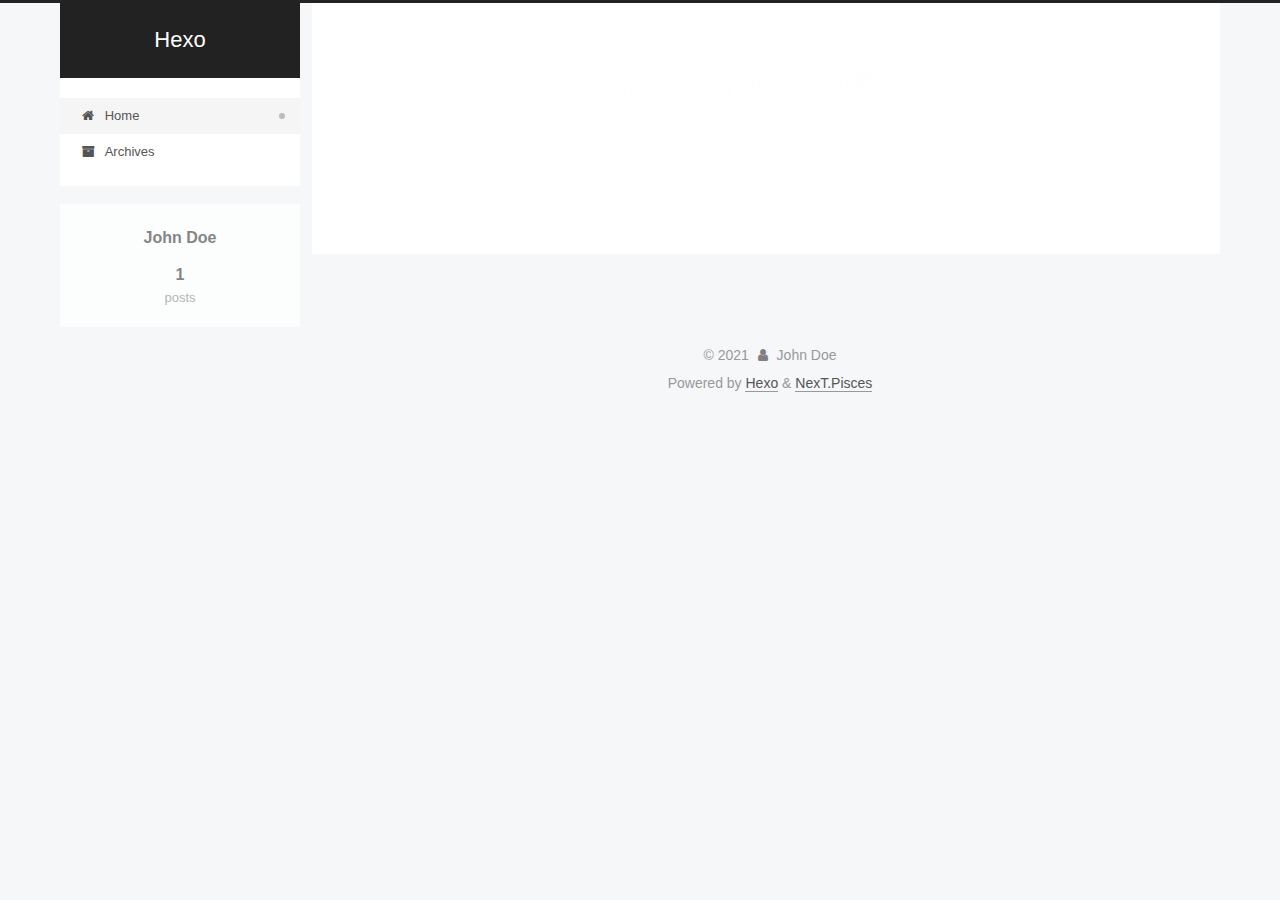
<file: index.html>
<!DOCTYPE html>
<html lang="en">
<head>
  <meta charset="UTF-8">
<meta name="viewport" content="width=device-width, initial-scale=1, maximum-scale=2">
<meta name="theme-color" content="#222">
<meta name="generator" content="Hexo 5.4.0">
  <link rel="apple-touch-icon" sizes="180x180" href="/images/apple-touch-icon-next.png">
  <link rel="icon" type="image/png" sizes="32x32" href="/images/favicon-32x32-next.png">
  <link rel="icon" type="image/png" sizes="16x16" href="/images/favicon-16x16-next.png">
  <link rel="mask-icon" href="/images/logo.svg" color="#222">

<link rel="stylesheet" href="/css/main.css">


<link rel="stylesheet" href="/lib/font-awesome/css/font-awesome.min.css">

<script id="hexo-configurations">
    var NexT = window.NexT || {};
    var CONFIG = {"hostname":"example.com","root":"/","scheme":"Pisces","version":"7.8.0","exturl":false,"sidebar":{"position":"left","display":"post","padding":18,"offset":12,"onmobile":false},"copycode":{"enable":false,"show_result":false,"style":null},"back2top":{"enable":true,"sidebar":false,"scrollpercent":false},"bookmark":{"enable":false,"color":"#222","save":"auto"},"fancybox":false,"mediumzoom":false,"lazyload":false,"pangu":false,"comments":{"style":"tabs","active":null,"storage":true,"lazyload":false,"nav":null},"algolia":{"hits":{"per_page":10},"labels":{"input_placeholder":"Search for Posts","hits_empty":"We didn't find any results for the search: ${query}","hits_stats":"${hits} results found in ${time} ms"}},"localsearch":{"enable":false,"trigger":"auto","top_n_per_article":1,"unescape":false,"preload":false},"motion":{"enable":true,"async":false,"transition":{"post_block":"fadeIn","post_header":"slideDownIn","post_body":"slideDownIn","coll_header":"slideLeftIn","sidebar":"slideUpIn"}}};
  </script>

  <meta property="og:type" content="website">
<meta property="og:title" content="Hexo">
<meta property="og:url" content="http://example.com/index.html">
<meta property="og:site_name" content="Hexo">
<meta property="og:locale" content="en_US">
<meta property="article:author" content="John Doe">
<meta name="twitter:card" content="summary">

<link rel="canonical" href="http://example.com/">


<script id="page-configurations">
  // https://hexo.io/docs/variables.html
  CONFIG.page = {
    sidebar: "",
    isHome : true,
    isPost : false,
    lang   : 'en'
  };
</script>

  <title>Hexo</title>
  






  <noscript>
  <style>
  .use-motion .brand,
  .use-motion .menu-item,
  .sidebar-inner,
  .use-motion .post-block,
  .use-motion .pagination,
  .use-motion .comments,
  .use-motion .post-header,
  .use-motion .post-body,
  .use-motion .collection-header { opacity: initial; }

  .use-motion .site-title,
  .use-motion .site-subtitle {
    opacity: initial;
    top: initial;
  }

  .use-motion .logo-line-before i { left: initial; }
  .use-motion .logo-line-after i { right: initial; }
  </style>
</noscript>

</head>

<body itemscope itemtype="http://schema.org/WebPage">
  <div class="container use-motion">
    <div class="headband"></div>

    <header class="header" itemscope itemtype="http://schema.org/WPHeader">
      <div class="header-inner"><div class="site-brand-container">
  <div class="site-nav-toggle">
    <div class="toggle" aria-label="Toggle navigation bar">
      <span class="toggle-line toggle-line-first"></span>
      <span class="toggle-line toggle-line-middle"></span>
      <span class="toggle-line toggle-line-last"></span>
    </div>
  </div>

  <div class="site-meta">

    <a href="/" class="brand" rel="start">
      <span class="logo-line-before"><i></i></span>
      <h1 class="site-title">Hexo</h1>
      <span class="logo-line-after"><i></i></span>
    </a>
  </div>

  <div class="site-nav-right">
    <div class="toggle popup-trigger">
    </div>
  </div>
</div>




<nav class="site-nav">
  <ul id="menu" class="menu">
        <li class="menu-item menu-item-home">

    <a href="/" rel="section"><i class="fa fa-fw fa-home"></i>Home</a>

  </li>
        <li class="menu-item menu-item-archives">

    <a href="/archives/" rel="section"><i class="fa fa-fw fa-archive"></i>Archives</a>

  </li>
  </ul>
</nav>




</div>
    </header>

    
  <div class="back-to-top">
    <i class="fa fa-arrow-up"></i>
    <span>0%</span>
  </div>


    <main class="main">
      <div class="main-inner">
        <div class="content-wrap">
          

          <div class="content index posts-expand">
            
      
  
  
  <article itemscope itemtype="http://schema.org/Article" class="post-block" lang="en">
    <link itemprop="mainEntityOfPage" href="http://example.com/2021/08/24/%E6%97%A5%E8%89%B2%E6%AC%B2%E5%B0%BD%E8%8A%B1%E5%90%AB%E7%83%9F-%E6%9C%88%E6%98%8E%E5%A6%82%E7%B4%A0%E6%84%81%E4%B8%8D%E7%9C%A0/">

    <span hidden itemprop="author" itemscope itemtype="http://schema.org/Person">
      <meta itemprop="image" content="/images/avatar.gif">
      <meta itemprop="name" content="John Doe">
      <meta itemprop="description" content="">
    </span>

    <span hidden itemprop="publisher" itemscope itemtype="http://schema.org/Organization">
      <meta itemprop="name" content="Hexo">
    </span>
      <header class="post-header">
        <h2 class="post-title" itemprop="name headline">
          
            <a href="/2021/08/24/%E6%97%A5%E8%89%B2%E6%AC%B2%E5%B0%BD%E8%8A%B1%E5%90%AB%E7%83%9F-%E6%9C%88%E6%98%8E%E5%A6%82%E7%B4%A0%E6%84%81%E4%B8%8D%E7%9C%A0/" class="post-title-link" itemprop="url">日色欲尽花含烟,月明如素愁不眠</a>
        </h2>

        <div class="post-meta">
            <span class="post-meta-item">
              <span class="post-meta-item-icon">
                <i class="fa fa-calendar-o"></i>
              </span>
              <span class="post-meta-item-text">Posted on</span>

              <time title="Created: 2021-08-24 18:01:36" itemprop="dateCreated datePublished" datetime="2021-08-24T18:01:36+08:00">2021-08-24</time>
            </span>

          

        </div>
      </header>

    
    
    
    <div class="post-body" itemprop="articleBody">

      
          
      
    </div>

    
    
    
      <footer class="post-footer">
        <div class="post-eof"></div>
      </footer>
  </article>
  
  
  


  



          </div>
          

<script>
  window.addEventListener('tabs:register', () => {
    let { activeClass } = CONFIG.comments;
    if (CONFIG.comments.storage) {
      activeClass = localStorage.getItem('comments_active') || activeClass;
    }
    if (activeClass) {
      let activeTab = document.querySelector(`a[href="#comment-${activeClass}"]`);
      if (activeTab) {
        activeTab.click();
      }
    }
  });
  if (CONFIG.comments.storage) {
    window.addEventListener('tabs:click', event => {
      if (!event.target.matches('.tabs-comment .tab-content .tab-pane')) return;
      let commentClass = event.target.classList[1];
      localStorage.setItem('comments_active', commentClass);
    });
  }
</script>

        </div>
          
  
  <div class="toggle sidebar-toggle">
    <span class="toggle-line toggle-line-first"></span>
    <span class="toggle-line toggle-line-middle"></span>
    <span class="toggle-line toggle-line-last"></span>
  </div>

  <aside class="sidebar">
    <div class="sidebar-inner">

      <ul class="sidebar-nav motion-element">
        <li class="sidebar-nav-toc">
          Table of Contents
        </li>
        <li class="sidebar-nav-overview">
          Overview
        </li>
      </ul>

      <!--noindex-->
      <div class="post-toc-wrap sidebar-panel">
      </div>
      <!--/noindex-->

      <div class="site-overview-wrap sidebar-panel">
        <div class="site-author motion-element" itemprop="author" itemscope itemtype="http://schema.org/Person">
  <p class="site-author-name" itemprop="name">John Doe</p>
  <div class="site-description" itemprop="description"></div>
</div>
<div class="site-state-wrap motion-element">
  <nav class="site-state">
      <div class="site-state-item site-state-posts">
          <a href="/archives/">
        
          <span class="site-state-item-count">1</span>
          <span class="site-state-item-name">posts</span>
        </a>
      </div>
  </nav>
</div>



      </div>

    </div>
  </aside>
  <div id="sidebar-dimmer"></div>


      </div>
    </main>

    <footer class="footer">
      <div class="footer-inner">
        

        

<div class="copyright">
  
  &copy; 
  <span itemprop="copyrightYear">2021</span>
  <span class="with-love">
    <i class="fa fa-user"></i>
  </span>
  <span class="author" itemprop="copyrightHolder">John Doe</span>
</div>
  <div class="powered-by">Powered by <a href="https://hexo.io/" class="theme-link" rel="noopener" target="_blank">Hexo</a> & <a href="https://pisces.theme-next.org/" class="theme-link" rel="noopener" target="_blank">NexT.Pisces</a>
  </div>

        








      </div>
    </footer>
  </div>

  
  <script src="/lib/anime.min.js"></script>
  <script src="/lib/velocity/velocity.min.js"></script>
  <script src="/lib/velocity/velocity.ui.min.js"></script>

<script src="/js/utils.js"></script>

<script src="/js/motion.js"></script>


<script src="/js/schemes/pisces.js"></script>


<script src="/js/next-boot.js"></script>




  















  

  

</body>
</html>
</file>
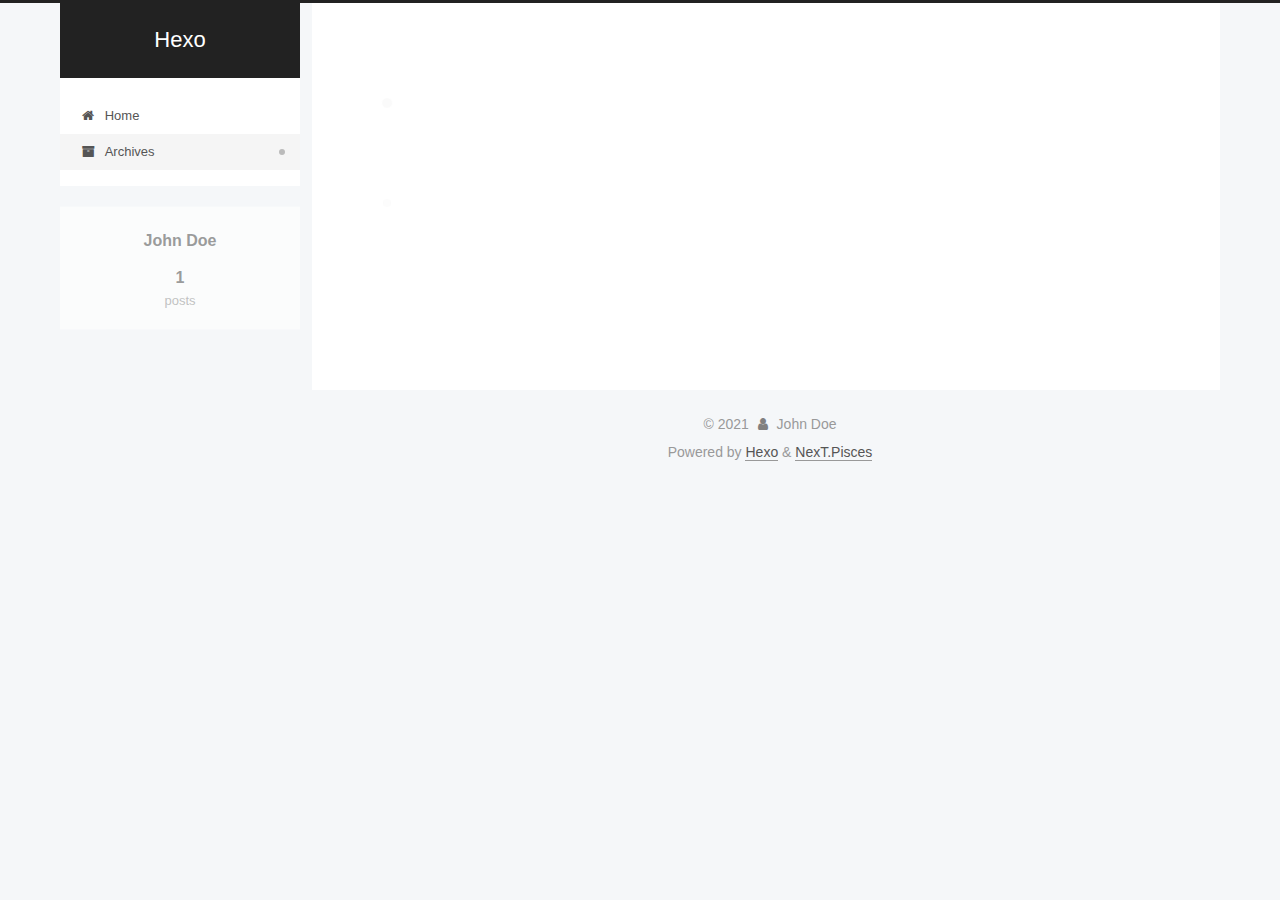
<file: archives/index.html>
<!DOCTYPE html>
<html lang="en">
<head>
  <meta charset="UTF-8">
<meta name="viewport" content="width=device-width, initial-scale=1, maximum-scale=2">
<meta name="theme-color" content="#222">
<meta name="generator" content="Hexo 5.4.0">
  <link rel="apple-touch-icon" sizes="180x180" href="/images/apple-touch-icon-next.png">
  <link rel="icon" type="image/png" sizes="32x32" href="/images/favicon-32x32-next.png">
  <link rel="icon" type="image/png" sizes="16x16" href="/images/favicon-16x16-next.png">
  <link rel="mask-icon" href="/images/logo.svg" color="#222">

<link rel="stylesheet" href="/css/main.css">


<link rel="stylesheet" href="/lib/font-awesome/css/font-awesome.min.css">

<script id="hexo-configurations">
    var NexT = window.NexT || {};
    var CONFIG = {"hostname":"example.com","root":"/","scheme":"Pisces","version":"7.8.0","exturl":false,"sidebar":{"position":"left","display":"post","padding":18,"offset":12,"onmobile":false},"copycode":{"enable":false,"show_result":false,"style":null},"back2top":{"enable":true,"sidebar":false,"scrollpercent":false},"bookmark":{"enable":false,"color":"#222","save":"auto"},"fancybox":false,"mediumzoom":false,"lazyload":false,"pangu":false,"comments":{"style":"tabs","active":null,"storage":true,"lazyload":false,"nav":null},"algolia":{"hits":{"per_page":10},"labels":{"input_placeholder":"Search for Posts","hits_empty":"We didn't find any results for the search: ${query}","hits_stats":"${hits} results found in ${time} ms"}},"localsearch":{"enable":false,"trigger":"auto","top_n_per_article":1,"unescape":false,"preload":false},"motion":{"enable":true,"async":false,"transition":{"post_block":"fadeIn","post_header":"slideDownIn","post_body":"slideDownIn","coll_header":"slideLeftIn","sidebar":"slideUpIn"}}};
  </script>

  <meta property="og:type" content="website">
<meta property="og:title" content="Hexo">
<meta property="og:url" content="http://example.com/archives/index.html">
<meta property="og:site_name" content="Hexo">
<meta property="og:locale" content="en_US">
<meta property="article:author" content="John Doe">
<meta name="twitter:card" content="summary">

<link rel="canonical" href="http://example.com/archives/">


<script id="page-configurations">
  // https://hexo.io/docs/variables.html
  CONFIG.page = {
    sidebar: "",
    isHome : false,
    isPost : false,
    lang   : 'en'
  };
</script>

  <title>Archive | Hexo</title>
  






  <noscript>
  <style>
  .use-motion .brand,
  .use-motion .menu-item,
  .sidebar-inner,
  .use-motion .post-block,
  .use-motion .pagination,
  .use-motion .comments,
  .use-motion .post-header,
  .use-motion .post-body,
  .use-motion .collection-header { opacity: initial; }

  .use-motion .site-title,
  .use-motion .site-subtitle {
    opacity: initial;
    top: initial;
  }

  .use-motion .logo-line-before i { left: initial; }
  .use-motion .logo-line-after i { right: initial; }
  </style>
</noscript>

</head>

<body itemscope itemtype="http://schema.org/WebPage">
  <div class="container use-motion">
    <div class="headband"></div>

    <header class="header" itemscope itemtype="http://schema.org/WPHeader">
      <div class="header-inner"><div class="site-brand-container">
  <div class="site-nav-toggle">
    <div class="toggle" aria-label="Toggle navigation bar">
      <span class="toggle-line toggle-line-first"></span>
      <span class="toggle-line toggle-line-middle"></span>
      <span class="toggle-line toggle-line-last"></span>
    </div>
  </div>

  <div class="site-meta">

    <a href="/" class="brand" rel="start">
      <span class="logo-line-before"><i></i></span>
      <h1 class="site-title">Hexo</h1>
      <span class="logo-line-after"><i></i></span>
    </a>
  </div>

  <div class="site-nav-right">
    <div class="toggle popup-trigger">
    </div>
  </div>
</div>




<nav class="site-nav">
  <ul id="menu" class="menu">
        <li class="menu-item menu-item-home">

    <a href="/" rel="section"><i class="fa fa-fw fa-home"></i>Home</a>

  </li>
        <li class="menu-item menu-item-archives">

    <a href="/archives/" rel="section"><i class="fa fa-fw fa-archive"></i>Archives</a>

  </li>
  </ul>
</nav>




</div>
    </header>

    
  <div class="back-to-top">
    <i class="fa fa-arrow-up"></i>
    <span>0%</span>
  </div>


    <main class="main">
      <div class="main-inner">
        <div class="content-wrap">
          

          <div class="content archive">
            

  
  
  
  <div class="post-block">
    <div class="posts-collapse">
      <div class="collection-title">
        <span class="collection-header">Um..! 1 post. Keep on posting.</span>
      </div>

      
    <div class="collection-year">
      <span class="collection-header">2021</span>
    </div>

  <article itemscope itemtype="http://schema.org/Article">
    <header class="post-header">

      <div class="post-meta">
        <time itemprop="dateCreated"
              datetime="2021-08-24T18:01:36+08:00"
              content="2021-08-24">
          08-24
        </time>
      </div>

      <div class="post-title">
          <a class="post-title-link" href="/2021/08/24/%E6%97%A5%E8%89%B2%E6%AC%B2%E5%B0%BD%E8%8A%B1%E5%90%AB%E7%83%9F-%E6%9C%88%E6%98%8E%E5%A6%82%E7%B4%A0%E6%84%81%E4%B8%8D%E7%9C%A0/" itemprop="url">
            <span itemprop="name">日色欲尽花含烟,月明如素愁不眠</span>
          </a>
      </div>

    </header>
  </article>


    </div>
  </div>
  
  
  

  



          </div>
          

<script>
  window.addEventListener('tabs:register', () => {
    let { activeClass } = CONFIG.comments;
    if (CONFIG.comments.storage) {
      activeClass = localStorage.getItem('comments_active') || activeClass;
    }
    if (activeClass) {
      let activeTab = document.querySelector(`a[href="#comment-${activeClass}"]`);
      if (activeTab) {
        activeTab.click();
      }
    }
  });
  if (CONFIG.comments.storage) {
    window.addEventListener('tabs:click', event => {
      if (!event.target.matches('.tabs-comment .tab-content .tab-pane')) return;
      let commentClass = event.target.classList[1];
      localStorage.setItem('comments_active', commentClass);
    });
  }
</script>

        </div>
          
  
  <div class="toggle sidebar-toggle">
    <span class="toggle-line toggle-line-first"></span>
    <span class="toggle-line toggle-line-middle"></span>
    <span class="toggle-line toggle-line-last"></span>
  </div>

  <aside class="sidebar">
    <div class="sidebar-inner">

      <ul class="sidebar-nav motion-element">
        <li class="sidebar-nav-toc">
          Table of Contents
        </li>
        <li class="sidebar-nav-overview">
          Overview
        </li>
      </ul>

      <!--noindex-->
      <div class="post-toc-wrap sidebar-panel">
      </div>
      <!--/noindex-->

      <div class="site-overview-wrap sidebar-panel">
        <div class="site-author motion-element" itemprop="author" itemscope itemtype="http://schema.org/Person">
  <p class="site-author-name" itemprop="name">John Doe</p>
  <div class="site-description" itemprop="description"></div>
</div>
<div class="site-state-wrap motion-element">
  <nav class="site-state">
      <div class="site-state-item site-state-posts">
          <a href="/archives/">
        
          <span class="site-state-item-count">1</span>
          <span class="site-state-item-name">posts</span>
        </a>
      </div>
  </nav>
</div>



      </div>

    </div>
  </aside>
  <div id="sidebar-dimmer"></div>


      </div>
    </main>

    <footer class="footer">
      <div class="footer-inner">
        

        

<div class="copyright">
  
  &copy; 
  <span itemprop="copyrightYear">2021</span>
  <span class="with-love">
    <i class="fa fa-user"></i>
  </span>
  <span class="author" itemprop="copyrightHolder">John Doe</span>
</div>
  <div class="powered-by">Powered by <a href="https://hexo.io/" class="theme-link" rel="noopener" target="_blank">Hexo</a> & <a href="https://pisces.theme-next.org/" class="theme-link" rel="noopener" target="_blank">NexT.Pisces</a>
  </div>

        








      </div>
    </footer>
  </div>

  
  <script src="/lib/anime.min.js"></script>
  <script src="/lib/velocity/velocity.min.js"></script>
  <script src="/lib/velocity/velocity.ui.min.js"></script>

<script src="/js/utils.js"></script>

<script src="/js/motion.js"></script>


<script src="/js/schemes/pisces.js"></script>


<script src="/js/next-boot.js"></script>




  















  

  

</body>
</html>
</file>
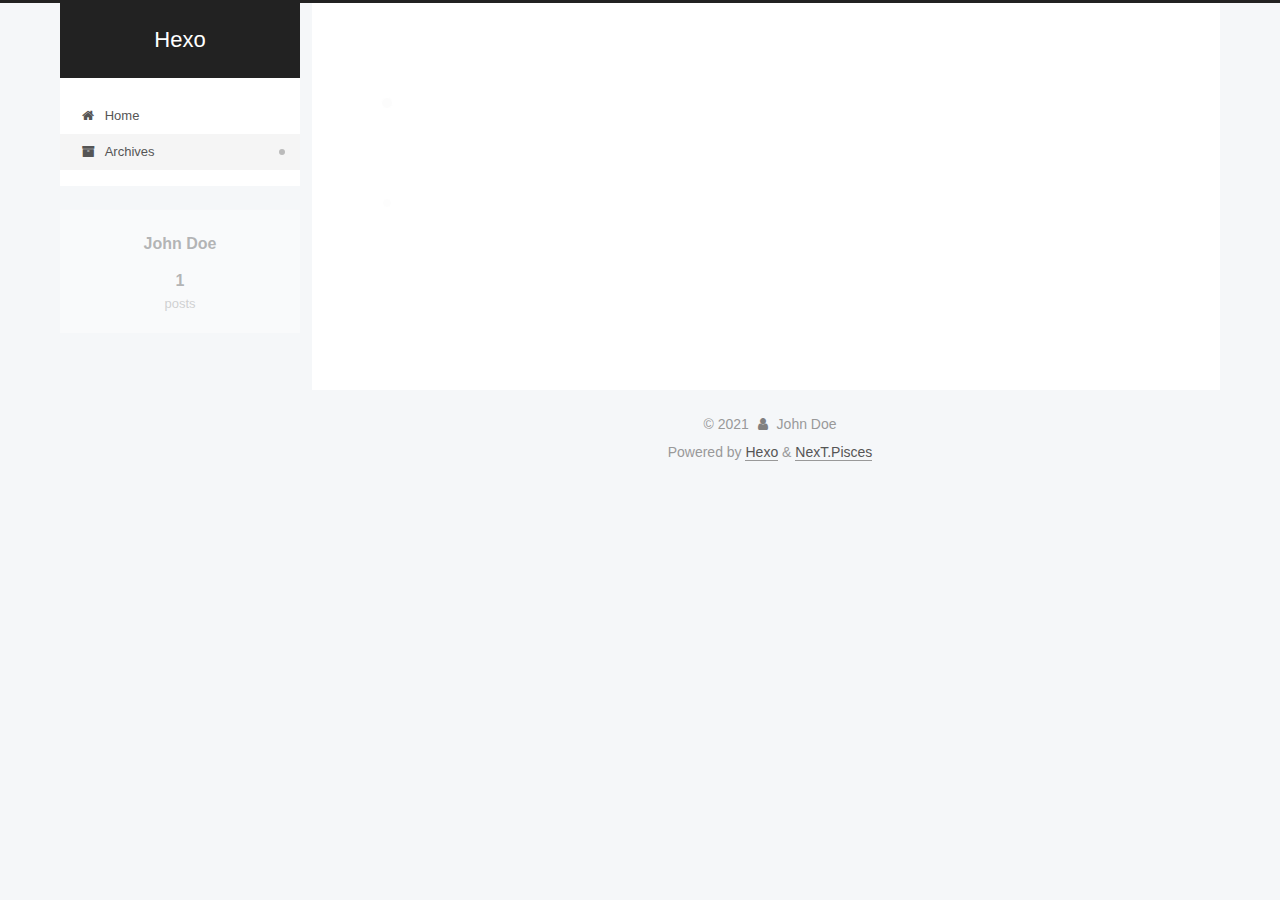
<file: archives/2021/index.html>
<!DOCTYPE html>
<html lang="en">
<head>
  <meta charset="UTF-8">
<meta name="viewport" content="width=device-width, initial-scale=1, maximum-scale=2">
<meta name="theme-color" content="#222">
<meta name="generator" content="Hexo 5.4.0">
  <link rel="apple-touch-icon" sizes="180x180" href="/images/apple-touch-icon-next.png">
  <link rel="icon" type="image/png" sizes="32x32" href="/images/favicon-32x32-next.png">
  <link rel="icon" type="image/png" sizes="16x16" href="/images/favicon-16x16-next.png">
  <link rel="mask-icon" href="/images/logo.svg" color="#222">

<link rel="stylesheet" href="/css/main.css">


<link rel="stylesheet" href="/lib/font-awesome/css/font-awesome.min.css">

<script id="hexo-configurations">
    var NexT = window.NexT || {};
    var CONFIG = {"hostname":"example.com","root":"/","scheme":"Pisces","version":"7.8.0","exturl":false,"sidebar":{"position":"left","display":"post","padding":18,"offset":12,"onmobile":false},"copycode":{"enable":false,"show_result":false,"style":null},"back2top":{"enable":true,"sidebar":false,"scrollpercent":false},"bookmark":{"enable":false,"color":"#222","save":"auto"},"fancybox":false,"mediumzoom":false,"lazyload":false,"pangu":false,"comments":{"style":"tabs","active":null,"storage":true,"lazyload":false,"nav":null},"algolia":{"hits":{"per_page":10},"labels":{"input_placeholder":"Search for Posts","hits_empty":"We didn't find any results for the search: ${query}","hits_stats":"${hits} results found in ${time} ms"}},"localsearch":{"enable":false,"trigger":"auto","top_n_per_article":1,"unescape":false,"preload":false},"motion":{"enable":true,"async":false,"transition":{"post_block":"fadeIn","post_header":"slideDownIn","post_body":"slideDownIn","coll_header":"slideLeftIn","sidebar":"slideUpIn"}}};
  </script>

  <meta property="og:type" content="website">
<meta property="og:title" content="Hexo">
<meta property="og:url" content="http://example.com/archives/2021/index.html">
<meta property="og:site_name" content="Hexo">
<meta property="og:locale" content="en_US">
<meta property="article:author" content="John Doe">
<meta name="twitter:card" content="summary">

<link rel="canonical" href="http://example.com/archives/2021/">


<script id="page-configurations">
  // https://hexo.io/docs/variables.html
  CONFIG.page = {
    sidebar: "",
    isHome : false,
    isPost : false,
    lang   : 'en'
  };
</script>

  <title>Archive | Hexo</title>
  






  <noscript>
  <style>
  .use-motion .brand,
  .use-motion .menu-item,
  .sidebar-inner,
  .use-motion .post-block,
  .use-motion .pagination,
  .use-motion .comments,
  .use-motion .post-header,
  .use-motion .post-body,
  .use-motion .collection-header { opacity: initial; }

  .use-motion .site-title,
  .use-motion .site-subtitle {
    opacity: initial;
    top: initial;
  }

  .use-motion .logo-line-before i { left: initial; }
  .use-motion .logo-line-after i { right: initial; }
  </style>
</noscript>

</head>

<body itemscope itemtype="http://schema.org/WebPage">
  <div class="container use-motion">
    <div class="headband"></div>

    <header class="header" itemscope itemtype="http://schema.org/WPHeader">
      <div class="header-inner"><div class="site-brand-container">
  <div class="site-nav-toggle">
    <div class="toggle" aria-label="Toggle navigation bar">
      <span class="toggle-line toggle-line-first"></span>
      <span class="toggle-line toggle-line-middle"></span>
      <span class="toggle-line toggle-line-last"></span>
    </div>
  </div>

  <div class="site-meta">

    <a href="/" class="brand" rel="start">
      <span class="logo-line-before"><i></i></span>
      <h1 class="site-title">Hexo</h1>
      <span class="logo-line-after"><i></i></span>
    </a>
  </div>

  <div class="site-nav-right">
    <div class="toggle popup-trigger">
    </div>
  </div>
</div>




<nav class="site-nav">
  <ul id="menu" class="menu">
        <li class="menu-item menu-item-home">

    <a href="/" rel="section"><i class="fa fa-fw fa-home"></i>Home</a>

  </li>
        <li class="menu-item menu-item-archives">

    <a href="/archives/" rel="section"><i class="fa fa-fw fa-archive"></i>Archives</a>

  </li>
  </ul>
</nav>




</div>
    </header>

    
  <div class="back-to-top">
    <i class="fa fa-arrow-up"></i>
    <span>0%</span>
  </div>


    <main class="main">
      <div class="main-inner">
        <div class="content-wrap">
          

          <div class="content archive">
            

  
  
  
  <div class="post-block">
    <div class="posts-collapse">
      <div class="collection-title">
        <span class="collection-header">Um..! 1 post. Keep on posting.</span>
      </div>

      
    <div class="collection-year">
      <span class="collection-header">2021</span>
    </div>

  <article itemscope itemtype="http://schema.org/Article">
    <header class="post-header">

      <div class="post-meta">
        <time itemprop="dateCreated"
              datetime="2021-08-24T18:01:36+08:00"
              content="2021-08-24">
          08-24
        </time>
      </div>

      <div class="post-title">
          <a class="post-title-link" href="/2021/08/24/%E6%97%A5%E8%89%B2%E6%AC%B2%E5%B0%BD%E8%8A%B1%E5%90%AB%E7%83%9F-%E6%9C%88%E6%98%8E%E5%A6%82%E7%B4%A0%E6%84%81%E4%B8%8D%E7%9C%A0/" itemprop="url">
            <span itemprop="name">日色欲尽花含烟,月明如素愁不眠</span>
          </a>
      </div>

    </header>
  </article>


    </div>
  </div>
  
  
  

  



          </div>
          

<script>
  window.addEventListener('tabs:register', () => {
    let { activeClass } = CONFIG.comments;
    if (CONFIG.comments.storage) {
      activeClass = localStorage.getItem('comments_active') || activeClass;
    }
    if (activeClass) {
      let activeTab = document.querySelector(`a[href="#comment-${activeClass}"]`);
      if (activeTab) {
        activeTab.click();
      }
    }
  });
  if (CONFIG.comments.storage) {
    window.addEventListener('tabs:click', event => {
      if (!event.target.matches('.tabs-comment .tab-content .tab-pane')) return;
      let commentClass = event.target.classList[1];
      localStorage.setItem('comments_active', commentClass);
    });
  }
</script>

        </div>
          
  
  <div class="toggle sidebar-toggle">
    <span class="toggle-line toggle-line-first"></span>
    <span class="toggle-line toggle-line-middle"></span>
    <span class="toggle-line toggle-line-last"></span>
  </div>

  <aside class="sidebar">
    <div class="sidebar-inner">

      <ul class="sidebar-nav motion-element">
        <li class="sidebar-nav-toc">
          Table of Contents
        </li>
        <li class="sidebar-nav-overview">
          Overview
        </li>
      </ul>

      <!--noindex-->
      <div class="post-toc-wrap sidebar-panel">
      </div>
      <!--/noindex-->

      <div class="site-overview-wrap sidebar-panel">
        <div class="site-author motion-element" itemprop="author" itemscope itemtype="http://schema.org/Person">
  <p class="site-author-name" itemprop="name">John Doe</p>
  <div class="site-description" itemprop="description"></div>
</div>
<div class="site-state-wrap motion-element">
  <nav class="site-state">
      <div class="site-state-item site-state-posts">
          <a href="/archives/">
        
          <span class="site-state-item-count">1</span>
          <span class="site-state-item-name">posts</span>
        </a>
      </div>
  </nav>
</div>



      </div>

    </div>
  </aside>
  <div id="sidebar-dimmer"></div>


      </div>
    </main>

    <footer class="footer">
      <div class="footer-inner">
        

        

<div class="copyright">
  
  &copy; 
  <span itemprop="copyrightYear">2021</span>
  <span class="with-love">
    <i class="fa fa-user"></i>
  </span>
  <span class="author" itemprop="copyrightHolder">John Doe</span>
</div>
  <div class="powered-by">Powered by <a href="https://hexo.io/" class="theme-link" rel="noopener" target="_blank">Hexo</a> & <a href="https://pisces.theme-next.org/" class="theme-link" rel="noopener" target="_blank">NexT.Pisces</a>
  </div>

        








      </div>
    </footer>
  </div>

  
  <script src="/lib/anime.min.js"></script>
  <script src="/lib/velocity/velocity.min.js"></script>
  <script src="/lib/velocity/velocity.ui.min.js"></script>

<script src="/js/utils.js"></script>

<script src="/js/motion.js"></script>


<script src="/js/schemes/pisces.js"></script>


<script src="/js/next-boot.js"></script>




  















  

  

</body>
</html>
</file>
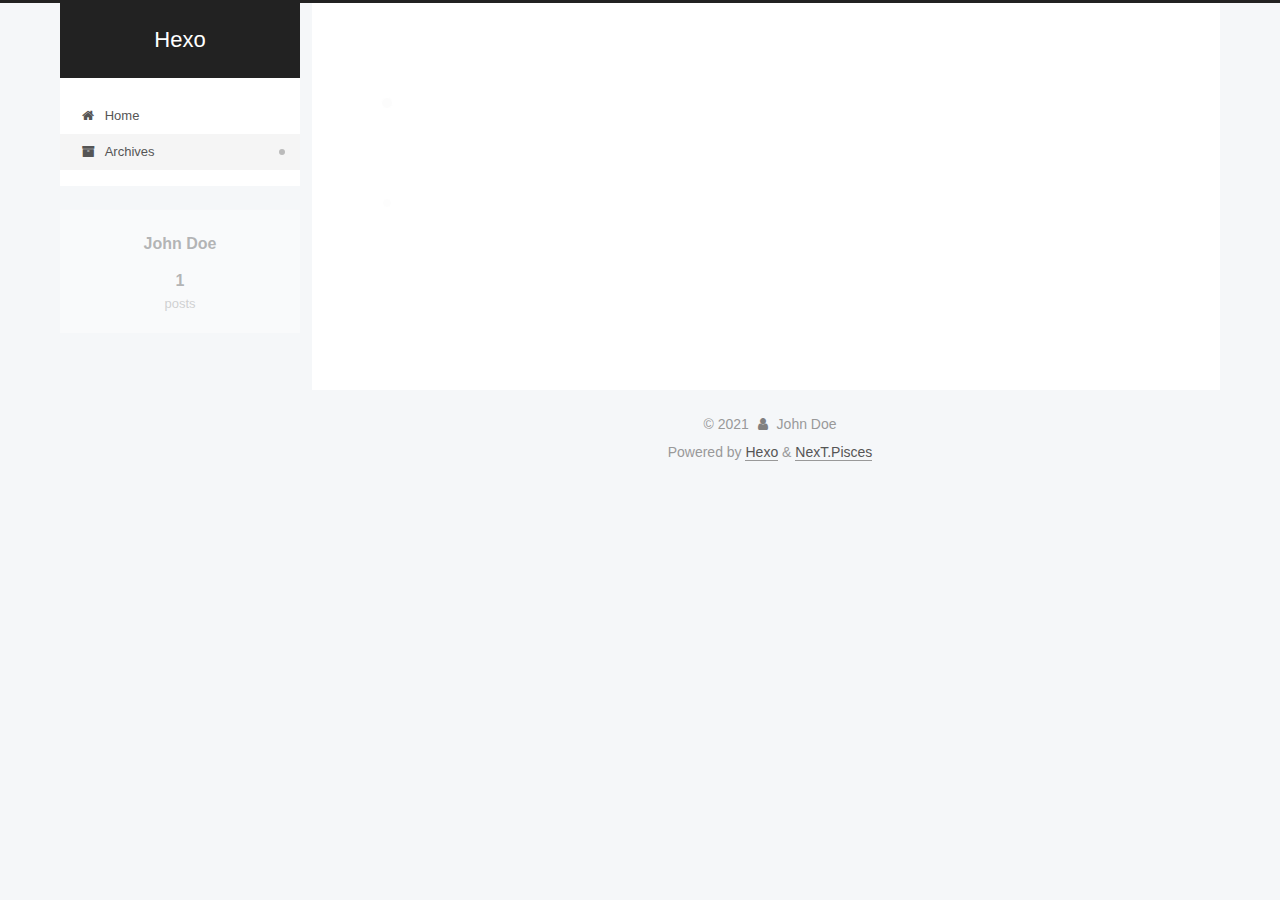
<file: archives/2021/08/index.html>
<!DOCTYPE html>
<html lang="en">
<head>
  <meta charset="UTF-8">
<meta name="viewport" content="width=device-width, initial-scale=1, maximum-scale=2">
<meta name="theme-color" content="#222">
<meta name="generator" content="Hexo 5.4.0">
  <link rel="apple-touch-icon" sizes="180x180" href="/images/apple-touch-icon-next.png">
  <link rel="icon" type="image/png" sizes="32x32" href="/images/favicon-32x32-next.png">
  <link rel="icon" type="image/png" sizes="16x16" href="/images/favicon-16x16-next.png">
  <link rel="mask-icon" href="/images/logo.svg" color="#222">

<link rel="stylesheet" href="/css/main.css">


<link rel="stylesheet" href="/lib/font-awesome/css/font-awesome.min.css">

<script id="hexo-configurations">
    var NexT = window.NexT || {};
    var CONFIG = {"hostname":"example.com","root":"/","scheme":"Pisces","version":"7.8.0","exturl":false,"sidebar":{"position":"left","display":"post","padding":18,"offset":12,"onmobile":false},"copycode":{"enable":false,"show_result":false,"style":null},"back2top":{"enable":true,"sidebar":false,"scrollpercent":false},"bookmark":{"enable":false,"color":"#222","save":"auto"},"fancybox":false,"mediumzoom":false,"lazyload":false,"pangu":false,"comments":{"style":"tabs","active":null,"storage":true,"lazyload":false,"nav":null},"algolia":{"hits":{"per_page":10},"labels":{"input_placeholder":"Search for Posts","hits_empty":"We didn't find any results for the search: ${query}","hits_stats":"${hits} results found in ${time} ms"}},"localsearch":{"enable":false,"trigger":"auto","top_n_per_article":1,"unescape":false,"preload":false},"motion":{"enable":true,"async":false,"transition":{"post_block":"fadeIn","post_header":"slideDownIn","post_body":"slideDownIn","coll_header":"slideLeftIn","sidebar":"slideUpIn"}}};
  </script>

  <meta property="og:type" content="website">
<meta property="og:title" content="Hexo">
<meta property="og:url" content="http://example.com/archives/2021/08/index.html">
<meta property="og:site_name" content="Hexo">
<meta property="og:locale" content="en_US">
<meta property="article:author" content="John Doe">
<meta name="twitter:card" content="summary">

<link rel="canonical" href="http://example.com/archives/2021/08/">


<script id="page-configurations">
  // https://hexo.io/docs/variables.html
  CONFIG.page = {
    sidebar: "",
    isHome : false,
    isPost : false,
    lang   : 'en'
  };
</script>

  <title>Archive | Hexo</title>
  






  <noscript>
  <style>
  .use-motion .brand,
  .use-motion .menu-item,
  .sidebar-inner,
  .use-motion .post-block,
  .use-motion .pagination,
  .use-motion .comments,
  .use-motion .post-header,
  .use-motion .post-body,
  .use-motion .collection-header { opacity: initial; }

  .use-motion .site-title,
  .use-motion .site-subtitle {
    opacity: initial;
    top: initial;
  }

  .use-motion .logo-line-before i { left: initial; }
  .use-motion .logo-line-after i { right: initial; }
  </style>
</noscript>

</head>

<body itemscope itemtype="http://schema.org/WebPage">
  <div class="container use-motion">
    <div class="headband"></div>

    <header class="header" itemscope itemtype="http://schema.org/WPHeader">
      <div class="header-inner"><div class="site-brand-container">
  <div class="site-nav-toggle">
    <div class="toggle" aria-label="Toggle navigation bar">
      <span class="toggle-line toggle-line-first"></span>
      <span class="toggle-line toggle-line-middle"></span>
      <span class="toggle-line toggle-line-last"></span>
    </div>
  </div>

  <div class="site-meta">

    <a href="/" class="brand" rel="start">
      <span class="logo-line-before"><i></i></span>
      <h1 class="site-title">Hexo</h1>
      <span class="logo-line-after"><i></i></span>
    </a>
  </div>

  <div class="site-nav-right">
    <div class="toggle popup-trigger">
    </div>
  </div>
</div>




<nav class="site-nav">
  <ul id="menu" class="menu">
        <li class="menu-item menu-item-home">

    <a href="/" rel="section"><i class="fa fa-fw fa-home"></i>Home</a>

  </li>
        <li class="menu-item menu-item-archives">

    <a href="/archives/" rel="section"><i class="fa fa-fw fa-archive"></i>Archives</a>

  </li>
  </ul>
</nav>




</div>
    </header>

    
  <div class="back-to-top">
    <i class="fa fa-arrow-up"></i>
    <span>0%</span>
  </div>


    <main class="main">
      <div class="main-inner">
        <div class="content-wrap">
          

          <div class="content archive">
            

  
  
  
  <div class="post-block">
    <div class="posts-collapse">
      <div class="collection-title">
        <span class="collection-header">Um..! 1 post. Keep on posting.</span>
      </div>

      
    <div class="collection-year">
      <span class="collection-header">2021</span>
    </div>

  <article itemscope itemtype="http://schema.org/Article">
    <header class="post-header">

      <div class="post-meta">
        <time itemprop="dateCreated"
              datetime="2021-08-24T18:01:36+08:00"
              content="2021-08-24">
          08-24
        </time>
      </div>

      <div class="post-title">
          <a class="post-title-link" href="/2021/08/24/%E6%97%A5%E8%89%B2%E6%AC%B2%E5%B0%BD%E8%8A%B1%E5%90%AB%E7%83%9F-%E6%9C%88%E6%98%8E%E5%A6%82%E7%B4%A0%E6%84%81%E4%B8%8D%E7%9C%A0/" itemprop="url">
            <span itemprop="name">日色欲尽花含烟,月明如素愁不眠</span>
          </a>
      </div>

    </header>
  </article>


    </div>
  </div>
  
  
  

  



          </div>
          

<script>
  window.addEventListener('tabs:register', () => {
    let { activeClass } = CONFIG.comments;
    if (CONFIG.comments.storage) {
      activeClass = localStorage.getItem('comments_active') || activeClass;
    }
    if (activeClass) {
      let activeTab = document.querySelector(`a[href="#comment-${activeClass}"]`);
      if (activeTab) {
        activeTab.click();
      }
    }
  });
  if (CONFIG.comments.storage) {
    window.addEventListener('tabs:click', event => {
      if (!event.target.matches('.tabs-comment .tab-content .tab-pane')) return;
      let commentClass = event.target.classList[1];
      localStorage.setItem('comments_active', commentClass);
    });
  }
</script>

        </div>
          
  
  <div class="toggle sidebar-toggle">
    <span class="toggle-line toggle-line-first"></span>
    <span class="toggle-line toggle-line-middle"></span>
    <span class="toggle-line toggle-line-last"></span>
  </div>

  <aside class="sidebar">
    <div class="sidebar-inner">

      <ul class="sidebar-nav motion-element">
        <li class="sidebar-nav-toc">
          Table of Contents
        </li>
        <li class="sidebar-nav-overview">
          Overview
        </li>
      </ul>

      <!--noindex-->
      <div class="post-toc-wrap sidebar-panel">
      </div>
      <!--/noindex-->

      <div class="site-overview-wrap sidebar-panel">
        <div class="site-author motion-element" itemprop="author" itemscope itemtype="http://schema.org/Person">
  <p class="site-author-name" itemprop="name">John Doe</p>
  <div class="site-description" itemprop="description"></div>
</div>
<div class="site-state-wrap motion-element">
  <nav class="site-state">
      <div class="site-state-item site-state-posts">
          <a href="/archives/">
        
          <span class="site-state-item-count">1</span>
          <span class="site-state-item-name">posts</span>
        </a>
      </div>
  </nav>
</div>



      </div>

    </div>
  </aside>
  <div id="sidebar-dimmer"></div>


      </div>
    </main>

    <footer class="footer">
      <div class="footer-inner">
        

        

<div class="copyright">
  
  &copy; 
  <span itemprop="copyrightYear">2021</span>
  <span class="with-love">
    <i class="fa fa-user"></i>
  </span>
  <span class="author" itemprop="copyrightHolder">John Doe</span>
</div>
  <div class="powered-by">Powered by <a href="https://hexo.io/" class="theme-link" rel="noopener" target="_blank">Hexo</a> & <a href="https://pisces.theme-next.org/" class="theme-link" rel="noopener" target="_blank">NexT.Pisces</a>
  </div>

        








      </div>
    </footer>
  </div>

  
  <script src="/lib/anime.min.js"></script>
  <script src="/lib/velocity/velocity.min.js"></script>
  <script src="/lib/velocity/velocity.ui.min.js"></script>

<script src="/js/utils.js"></script>

<script src="/js/motion.js"></script>


<script src="/js/schemes/pisces.js"></script>


<script src="/js/next-boot.js"></script>




  















  

  

</body>
</html>
</file>
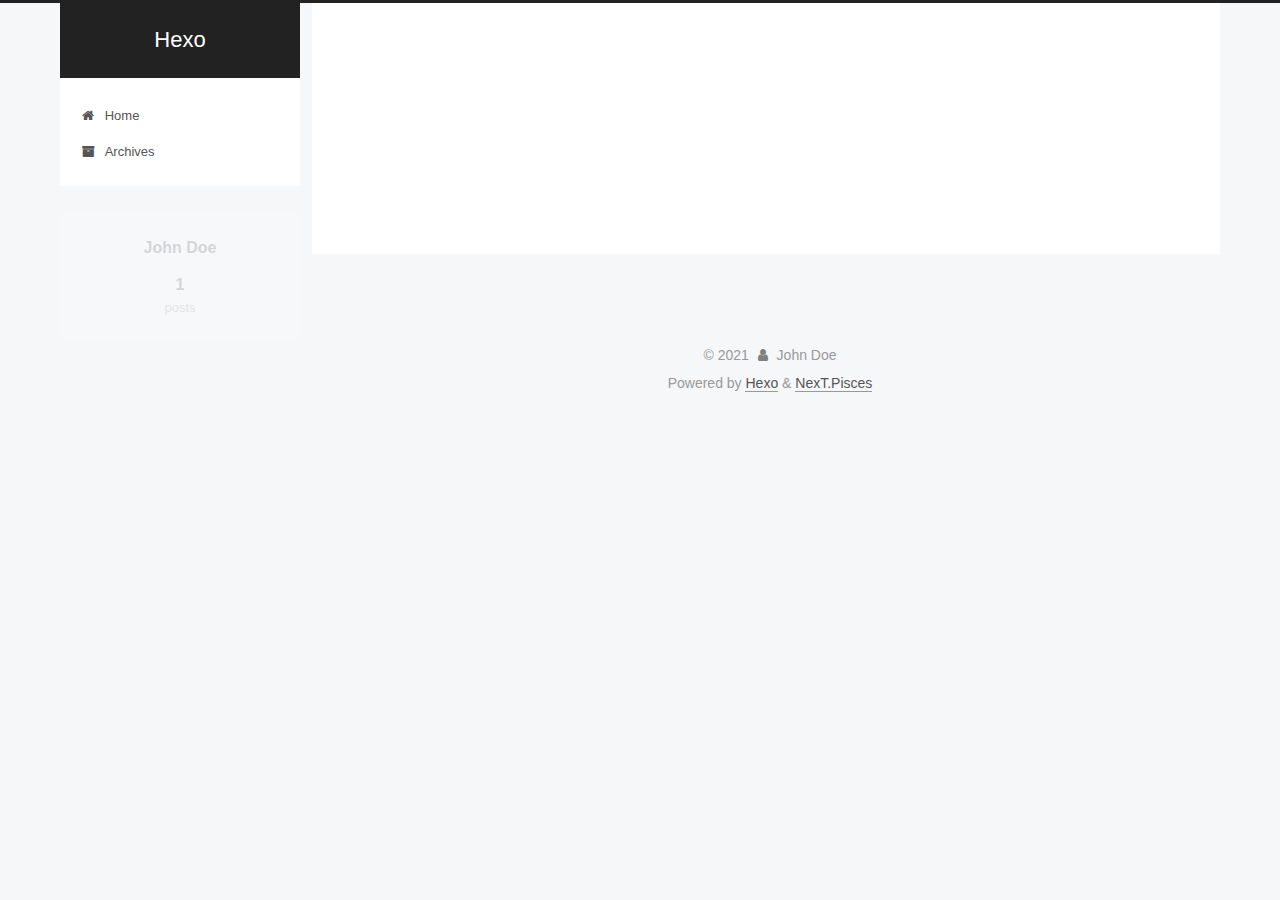
<file: 2021/08/24/日色欲尽花含烟-月明如素愁不眠/index.html>
<!DOCTYPE html>
<html lang="en">
<head>
  <meta charset="UTF-8">
<meta name="viewport" content="width=device-width, initial-scale=1, maximum-scale=2">
<meta name="theme-color" content="#222">
<meta name="generator" content="Hexo 5.4.0">
  <link rel="apple-touch-icon" sizes="180x180" href="/images/apple-touch-icon-next.png">
  <link rel="icon" type="image/png" sizes="32x32" href="/images/favicon-32x32-next.png">
  <link rel="icon" type="image/png" sizes="16x16" href="/images/favicon-16x16-next.png">
  <link rel="mask-icon" href="/images/logo.svg" color="#222">

<link rel="stylesheet" href="/css/main.css">


<link rel="stylesheet" href="/lib/font-awesome/css/font-awesome.min.css">

<script id="hexo-configurations">
    var NexT = window.NexT || {};
    var CONFIG = {"hostname":"example.com","root":"/","scheme":"Pisces","version":"7.8.0","exturl":false,"sidebar":{"position":"left","display":"post","padding":18,"offset":12,"onmobile":false},"copycode":{"enable":false,"show_result":false,"style":null},"back2top":{"enable":true,"sidebar":false,"scrollpercent":false},"bookmark":{"enable":false,"color":"#222","save":"auto"},"fancybox":false,"mediumzoom":false,"lazyload":false,"pangu":false,"comments":{"style":"tabs","active":null,"storage":true,"lazyload":false,"nav":null},"algolia":{"hits":{"per_page":10},"labels":{"input_placeholder":"Search for Posts","hits_empty":"We didn't find any results for the search: ${query}","hits_stats":"${hits} results found in ${time} ms"}},"localsearch":{"enable":false,"trigger":"auto","top_n_per_article":1,"unescape":false,"preload":false},"motion":{"enable":true,"async":false,"transition":{"post_block":"fadeIn","post_header":"slideDownIn","post_body":"slideDownIn","coll_header":"slideLeftIn","sidebar":"slideUpIn"}}};
  </script>

  <meta property="og:type" content="article">
<meta property="og:title" content="日色欲尽花含烟,月明如素愁不眠">
<meta property="og:url" content="http://example.com/2021/08/24/%E6%97%A5%E8%89%B2%E6%AC%B2%E5%B0%BD%E8%8A%B1%E5%90%AB%E7%83%9F-%E6%9C%88%E6%98%8E%E5%A6%82%E7%B4%A0%E6%84%81%E4%B8%8D%E7%9C%A0/index.html">
<meta property="og:site_name" content="Hexo">
<meta property="og:locale" content="en_US">
<meta property="article:published_time" content="2021-08-24T10:01:36.000Z">
<meta property="article:modified_time" content="2021-08-24T10:01:36.205Z">
<meta property="article:author" content="John Doe">
<meta name="twitter:card" content="summary">

<link rel="canonical" href="http://example.com/2021/08/24/%E6%97%A5%E8%89%B2%E6%AC%B2%E5%B0%BD%E8%8A%B1%E5%90%AB%E7%83%9F-%E6%9C%88%E6%98%8E%E5%A6%82%E7%B4%A0%E6%84%81%E4%B8%8D%E7%9C%A0/">


<script id="page-configurations">
  // https://hexo.io/docs/variables.html
  CONFIG.page = {
    sidebar: "",
    isHome : false,
    isPost : true,
    lang   : 'en'
  };
</script>

  <title>日色欲尽花含烟,月明如素愁不眠 | Hexo</title>
  






  <noscript>
  <style>
  .use-motion .brand,
  .use-motion .menu-item,
  .sidebar-inner,
  .use-motion .post-block,
  .use-motion .pagination,
  .use-motion .comments,
  .use-motion .post-header,
  .use-motion .post-body,
  .use-motion .collection-header { opacity: initial; }

  .use-motion .site-title,
  .use-motion .site-subtitle {
    opacity: initial;
    top: initial;
  }

  .use-motion .logo-line-before i { left: initial; }
  .use-motion .logo-line-after i { right: initial; }
  </style>
</noscript>

</head>

<body itemscope itemtype="http://schema.org/WebPage">
  <div class="container use-motion">
    <div class="headband"></div>

    <header class="header" itemscope itemtype="http://schema.org/WPHeader">
      <div class="header-inner"><div class="site-brand-container">
  <div class="site-nav-toggle">
    <div class="toggle" aria-label="Toggle navigation bar">
      <span class="toggle-line toggle-line-first"></span>
      <span class="toggle-line toggle-line-middle"></span>
      <span class="toggle-line toggle-line-last"></span>
    </div>
  </div>

  <div class="site-meta">

    <a href="/" class="brand" rel="start">
      <span class="logo-line-before"><i></i></span>
      <h1 class="site-title">Hexo</h1>
      <span class="logo-line-after"><i></i></span>
    </a>
  </div>

  <div class="site-nav-right">
    <div class="toggle popup-trigger">
    </div>
  </div>
</div>




<nav class="site-nav">
  <ul id="menu" class="menu">
        <li class="menu-item menu-item-home">

    <a href="/" rel="section"><i class="fa fa-fw fa-home"></i>Home</a>

  </li>
        <li class="menu-item menu-item-archives">

    <a href="/archives/" rel="section"><i class="fa fa-fw fa-archive"></i>Archives</a>

  </li>
  </ul>
</nav>




</div>
    </header>

    
  <div class="back-to-top">
    <i class="fa fa-arrow-up"></i>
    <span>0%</span>
  </div>


    <main class="main">
      <div class="main-inner">
        <div class="content-wrap">
          

          <div class="content post posts-expand">
            

    
  
  
  <article itemscope itemtype="http://schema.org/Article" class="post-block" lang="en">
    <link itemprop="mainEntityOfPage" href="http://example.com/2021/08/24/%E6%97%A5%E8%89%B2%E6%AC%B2%E5%B0%BD%E8%8A%B1%E5%90%AB%E7%83%9F-%E6%9C%88%E6%98%8E%E5%A6%82%E7%B4%A0%E6%84%81%E4%B8%8D%E7%9C%A0/">

    <span hidden itemprop="author" itemscope itemtype="http://schema.org/Person">
      <meta itemprop="image" content="/images/avatar.gif">
      <meta itemprop="name" content="John Doe">
      <meta itemprop="description" content="">
    </span>

    <span hidden itemprop="publisher" itemscope itemtype="http://schema.org/Organization">
      <meta itemprop="name" content="Hexo">
    </span>
      <header class="post-header">
        <h1 class="post-title" itemprop="name headline">
          日色欲尽花含烟,月明如素愁不眠
        </h1>

        <div class="post-meta">
            <span class="post-meta-item">
              <span class="post-meta-item-icon">
                <i class="fa fa-calendar-o"></i>
              </span>
              <span class="post-meta-item-text">Posted on</span>

              <time title="Created: 2021-08-24 18:01:36" itemprop="dateCreated datePublished" datetime="2021-08-24T18:01:36+08:00">2021-08-24</time>
            </span>

          

        </div>
      </header>

    
    
    
    <div class="post-body" itemprop="articleBody">

      
        
    </div>

    
    
    

      <footer class="post-footer">

        


        
      </footer>
    
  </article>
  
  
  



          </div>
          

<script>
  window.addEventListener('tabs:register', () => {
    let { activeClass } = CONFIG.comments;
    if (CONFIG.comments.storage) {
      activeClass = localStorage.getItem('comments_active') || activeClass;
    }
    if (activeClass) {
      let activeTab = document.querySelector(`a[href="#comment-${activeClass}"]`);
      if (activeTab) {
        activeTab.click();
      }
    }
  });
  if (CONFIG.comments.storage) {
    window.addEventListener('tabs:click', event => {
      if (!event.target.matches('.tabs-comment .tab-content .tab-pane')) return;
      let commentClass = event.target.classList[1];
      localStorage.setItem('comments_active', commentClass);
    });
  }
</script>

        </div>
          
  
  <div class="toggle sidebar-toggle">
    <span class="toggle-line toggle-line-first"></span>
    <span class="toggle-line toggle-line-middle"></span>
    <span class="toggle-line toggle-line-last"></span>
  </div>

  <aside class="sidebar">
    <div class="sidebar-inner">

      <ul class="sidebar-nav motion-element">
        <li class="sidebar-nav-toc">
          Table of Contents
        </li>
        <li class="sidebar-nav-overview">
          Overview
        </li>
      </ul>

      <!--noindex-->
      <div class="post-toc-wrap sidebar-panel">
      </div>
      <!--/noindex-->

      <div class="site-overview-wrap sidebar-panel">
        <div class="site-author motion-element" itemprop="author" itemscope itemtype="http://schema.org/Person">
  <p class="site-author-name" itemprop="name">John Doe</p>
  <div class="site-description" itemprop="description"></div>
</div>
<div class="site-state-wrap motion-element">
  <nav class="site-state">
      <div class="site-state-item site-state-posts">
          <a href="/archives/">
        
          <span class="site-state-item-count">1</span>
          <span class="site-state-item-name">posts</span>
        </a>
      </div>
  </nav>
</div>



      </div>

    </div>
  </aside>
  <div id="sidebar-dimmer"></div>


      </div>
    </main>

    <footer class="footer">
      <div class="footer-inner">
        

        

<div class="copyright">
  
  &copy; 
  <span itemprop="copyrightYear">2021</span>
  <span class="with-love">
    <i class="fa fa-user"></i>
  </span>
  <span class="author" itemprop="copyrightHolder">John Doe</span>
</div>
  <div class="powered-by">Powered by <a href="https://hexo.io/" class="theme-link" rel="noopener" target="_blank">Hexo</a> & <a href="https://pisces.theme-next.org/" class="theme-link" rel="noopener" target="_blank">NexT.Pisces</a>
  </div>

        








      </div>
    </footer>
  </div>

  
  <script src="/lib/anime.min.js"></script>
  <script src="/lib/velocity/velocity.min.js"></script>
  <script src="/lib/velocity/velocity.ui.min.js"></script>

<script src="/js/utils.js"></script>

<script src="/js/motion.js"></script>


<script src="/js/schemes/pisces.js"></script>


<script src="/js/next-boot.js"></script>




  















  

  

</body>
</html>
</file>
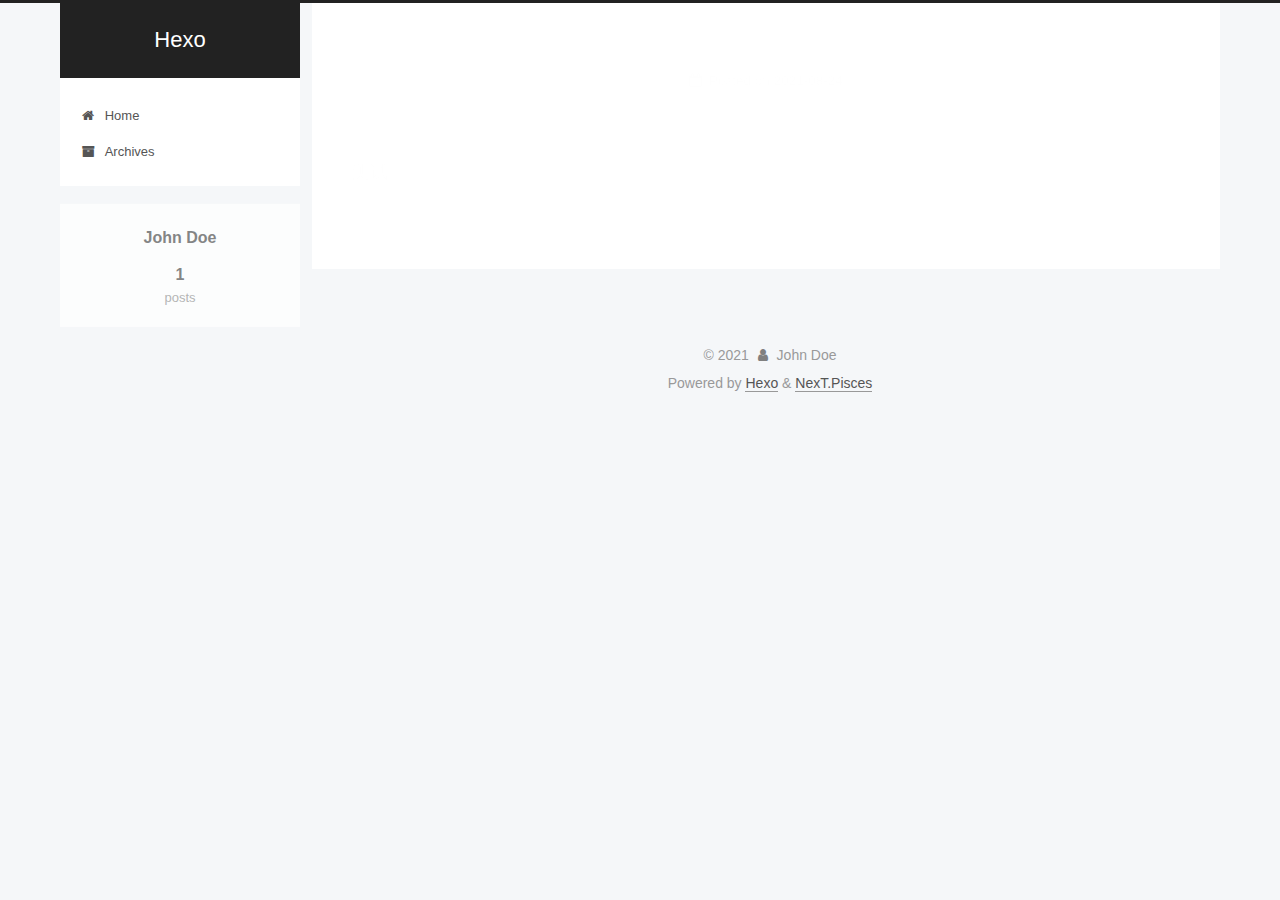
<file: 2021/08/24/测试/index.html>
<!DOCTYPE html>
<html lang="en">
<head>
  <meta charset="UTF-8">
<meta name="viewport" content="width=device-width, initial-scale=1, maximum-scale=2">
<meta name="theme-color" content="#222">
<meta name="generator" content="Hexo 5.4.0">
  <link rel="apple-touch-icon" sizes="180x180" href="/images/apple-touch-icon-next.png">
  <link rel="icon" type="image/png" sizes="32x32" href="/images/favicon-32x32-next.png">
  <link rel="icon" type="image/png" sizes="16x16" href="/images/favicon-16x16-next.png">
  <link rel="mask-icon" href="/images/logo.svg" color="#222">

<link rel="stylesheet" href="/css/main.css">


<link rel="stylesheet" href="/lib/font-awesome/css/font-awesome.min.css">

<script id="hexo-configurations">
    var NexT = window.NexT || {};
    var CONFIG = {"hostname":"example.com","root":"/","scheme":"Pisces","version":"7.8.0","exturl":false,"sidebar":{"position":"left","display":"post","padding":18,"offset":12,"onmobile":false},"copycode":{"enable":false,"show_result":false,"style":null},"back2top":{"enable":true,"sidebar":false,"scrollpercent":false},"bookmark":{"enable":false,"color":"#222","save":"auto"},"fancybox":false,"mediumzoom":false,"lazyload":false,"pangu":false,"comments":{"style":"tabs","active":null,"storage":true,"lazyload":false,"nav":null},"algolia":{"hits":{"per_page":10},"labels":{"input_placeholder":"Search for Posts","hits_empty":"We didn't find any results for the search: ${query}","hits_stats":"${hits} results found in ${time} ms"}},"localsearch":{"enable":false,"trigger":"auto","top_n_per_article":1,"unescape":false,"preload":false},"motion":{"enable":true,"async":false,"transition":{"post_block":"fadeIn","post_header":"slideDownIn","post_body":"slideDownIn","coll_header":"slideLeftIn","sidebar":"slideUpIn"}}};
  </script>

  <meta name="description" content="测试">
<meta property="og:type" content="article">
<meta property="og:title" content="Hexo">
<meta property="og:url" content="http://example.com/2021/08/24/%E6%B5%8B%E8%AF%95/index.html">
<meta property="og:site_name" content="Hexo">
<meta property="og:description" content="测试">
<meta property="og:locale" content="en_US">
<meta property="article:published_time" content="2021-08-24T09:35:56.106Z">
<meta property="article:modified_time" content="2021-08-24T09:37:21.752Z">
<meta property="article:author" content="John Doe">
<meta name="twitter:card" content="summary">

<link rel="canonical" href="http://example.com/2021/08/24/%E6%B5%8B%E8%AF%95/">


<script id="page-configurations">
  // https://hexo.io/docs/variables.html
  CONFIG.page = {
    sidebar: "",
    isHome : false,
    isPost : true,
    lang   : 'en'
  };
</script>

  <title> | Hexo</title>
  






  <noscript>
  <style>
  .use-motion .brand,
  .use-motion .menu-item,
  .sidebar-inner,
  .use-motion .post-block,
  .use-motion .pagination,
  .use-motion .comments,
  .use-motion .post-header,
  .use-motion .post-body,
  .use-motion .collection-header { opacity: initial; }

  .use-motion .site-title,
  .use-motion .site-subtitle {
    opacity: initial;
    top: initial;
  }

  .use-motion .logo-line-before i { left: initial; }
  .use-motion .logo-line-after i { right: initial; }
  </style>
</noscript>

</head>

<body itemscope itemtype="http://schema.org/WebPage">
  <div class="container use-motion">
    <div class="headband"></div>

    <header class="header" itemscope itemtype="http://schema.org/WPHeader">
      <div class="header-inner"><div class="site-brand-container">
  <div class="site-nav-toggle">
    <div class="toggle" aria-label="Toggle navigation bar">
      <span class="toggle-line toggle-line-first"></span>
      <span class="toggle-line toggle-line-middle"></span>
      <span class="toggle-line toggle-line-last"></span>
    </div>
  </div>

  <div class="site-meta">

    <a href="/" class="brand" rel="start">
      <span class="logo-line-before"><i></i></span>
      <h1 class="site-title">Hexo</h1>
      <span class="logo-line-after"><i></i></span>
    </a>
  </div>

  <div class="site-nav-right">
    <div class="toggle popup-trigger">
    </div>
  </div>
</div>




<nav class="site-nav">
  <ul id="menu" class="menu">
        <li class="menu-item menu-item-home">

    <a href="/" rel="section"><i class="fa fa-fw fa-home"></i>Home</a>

  </li>
        <li class="menu-item menu-item-archives">

    <a href="/archives/" rel="section"><i class="fa fa-fw fa-archive"></i>Archives</a>

  </li>
  </ul>
</nav>




</div>
    </header>

    
  <div class="back-to-top">
    <i class="fa fa-arrow-up"></i>
    <span>0%</span>
  </div>


    <main class="main">
      <div class="main-inner">
        <div class="content-wrap">
          

          <div class="content post posts-expand">
            

    
  
  
  <article itemscope itemtype="http://schema.org/Article" class="post-block" lang="en">
    <link itemprop="mainEntityOfPage" href="http://example.com/2021/08/24/%E6%B5%8B%E8%AF%95/">

    <span hidden itemprop="author" itemscope itemtype="http://schema.org/Person">
      <meta itemprop="image" content="/images/avatar.gif">
      <meta itemprop="name" content="John Doe">
      <meta itemprop="description" content="">
    </span>

    <span hidden itemprop="publisher" itemscope itemtype="http://schema.org/Organization">
      <meta itemprop="name" content="Hexo">
    </span>
      <header class="post-header">
        <h1 class="post-title" itemprop="name headline">
          
        </h1>

        <div class="post-meta">
            <span class="post-meta-item">
              <span class="post-meta-item-icon">
                <i class="fa fa-calendar-o"></i>
              </span>
              <span class="post-meta-item-text">Posted on</span>
              

              <time title="Created: 2021-08-24 17:35:56 / Modified: 17:37:21" itemprop="dateCreated datePublished" datetime="2021-08-24T17:35:56+08:00">2021-08-24</time>
            </span>

          

        </div>
      </header>

    
    
    
    <div class="post-body" itemprop="articleBody">

      
        <p>测试</p>

    </div>

    
    
    

      <footer class="post-footer">

        


        
      </footer>
    
  </article>
  
  
  



          </div>
          

<script>
  window.addEventListener('tabs:register', () => {
    let { activeClass } = CONFIG.comments;
    if (CONFIG.comments.storage) {
      activeClass = localStorage.getItem('comments_active') || activeClass;
    }
    if (activeClass) {
      let activeTab = document.querySelector(`a[href="#comment-${activeClass}"]`);
      if (activeTab) {
        activeTab.click();
      }
    }
  });
  if (CONFIG.comments.storage) {
    window.addEventListener('tabs:click', event => {
      if (!event.target.matches('.tabs-comment .tab-content .tab-pane')) return;
      let commentClass = event.target.classList[1];
      localStorage.setItem('comments_active', commentClass);
    });
  }
</script>

        </div>
          
  
  <div class="toggle sidebar-toggle">
    <span class="toggle-line toggle-line-first"></span>
    <span class="toggle-line toggle-line-middle"></span>
    <span class="toggle-line toggle-line-last"></span>
  </div>

  <aside class="sidebar">
    <div class="sidebar-inner">

      <ul class="sidebar-nav motion-element">
        <li class="sidebar-nav-toc">
          Table of Contents
        </li>
        <li class="sidebar-nav-overview">
          Overview
        </li>
      </ul>

      <!--noindex-->
      <div class="post-toc-wrap sidebar-panel">
      </div>
      <!--/noindex-->

      <div class="site-overview-wrap sidebar-panel">
        <div class="site-author motion-element" itemprop="author" itemscope itemtype="http://schema.org/Person">
  <p class="site-author-name" itemprop="name">John Doe</p>
  <div class="site-description" itemprop="description"></div>
</div>
<div class="site-state-wrap motion-element">
  <nav class="site-state">
      <div class="site-state-item site-state-posts">
          <a href="/archives/">
        
          <span class="site-state-item-count">1</span>
          <span class="site-state-item-name">posts</span>
        </a>
      </div>
  </nav>
</div>



      </div>

    </div>
  </aside>
  <div id="sidebar-dimmer"></div>


      </div>
    </main>

    <footer class="footer">
      <div class="footer-inner">
        

        

<div class="copyright">
  
  &copy; 
  <span itemprop="copyrightYear">2021</span>
  <span class="with-love">
    <i class="fa fa-user"></i>
  </span>
  <span class="author" itemprop="copyrightHolder">John Doe</span>
</div>
  <div class="powered-by">Powered by <a href="https://hexo.io/" class="theme-link" rel="noopener" target="_blank">Hexo</a> & <a href="https://pisces.theme-next.org/" class="theme-link" rel="noopener" target="_blank">NexT.Pisces</a>
  </div>

        








      </div>
    </footer>
  </div>

  
  <script src="/lib/anime.min.js"></script>
  <script src="/lib/velocity/velocity.min.js"></script>
  <script src="/lib/velocity/velocity.ui.min.js"></script>

<script src="/js/utils.js"></script>

<script src="/js/motion.js"></script>


<script src="/js/schemes/pisces.js"></script>


<script src="/js/next-boot.js"></script>




  















  

  

</body>
</html>
</file>
<file: css/main.css>
:root {
  --body-bg-color: #f5f7f9;
  --content-bg-color: #fff;
  --card-bg-color: #f5f5f5;
  --text-color: #555;
  --link-color: #555;
  --link-hover-color: #222;
  --brand-color: #fff;
  --brand-hover-color: #fff;
  --table-row-odd-bg-color: #f9f9f9;
  --table-row-hover-bg-color: #f5f5f5;
  --menu-item-bg-color: #f5f5f5;
  --btn-default-bg: #fff;
  --btn-default-color: #555;
  --btn-default-border-color: #555;
  --btn-default-hover-bg: #222;
  --btn-default-hover-color: #fff;
  --btn-default-hover-border-color: #222;
}
html {
  line-height: 1.15; /* 1 */
  -webkit-text-size-adjust: 100%; /* 2 */
}
body {
  margin: 0;
}
main {
  display: block;
}
h1 {
  font-size: 2em;
  margin: 0.67em 0;
}
hr {
  box-sizing: content-box; /* 1 */
  height: 0; /* 1 */
  overflow: visible; /* 2 */
}
pre {
  font-family: monospace, monospace; /* 1 */
  font-size: 1em; /* 2 */
}
a {
  background: transparent;
}
abbr[title] {
  border-bottom: none; /* 1 */
  text-decoration: underline; /* 2 */
  text-decoration: underline dotted; /* 2 */
}
b,
strong {
  font-weight: bolder;
}
code,
kbd,
samp {
  font-family: monospace, monospace; /* 1 */
  font-size: 1em; /* 2 */
}
small {
  font-size: 80%;
}
sub,
sup {
  font-size: 75%;
  line-height: 0;
  position: relative;
  vertical-align: baseline;
}
sub {
  bottom: -0.25em;
}
sup {
  top: -0.5em;
}
img {
  border-style: none;
}
button,
input,
optgroup,
select,
textarea {
  font-family: inherit; /* 1 */
  font-size: 100%; /* 1 */
  line-height: 1.15; /* 1 */
  margin: 0; /* 2 */
}
button,
input {
/* 1 */
  overflow: visible;
}
button,
select {
/* 1 */
  text-transform: none;
}
button,
[type='button'],
[type='reset'],
[type='submit'] {
  -webkit-appearance: button;
}
button::-moz-focus-inner,
[type='button']::-moz-focus-inner,
[type='reset']::-moz-focus-inner,
[type='submit']::-moz-focus-inner {
  border-style: none;
  padding: 0;
}
button:-moz-focusring,
[type='button']:-moz-focusring,
[type='reset']:-moz-focusring,
[type='submit']:-moz-focusring {
  outline: 1px dotted ButtonText;
}
fieldset {
  padding: 0.35em 0.75em 0.625em;
}
legend {
  box-sizing: border-box; /* 1 */
  color: inherit; /* 2 */
  display: table; /* 1 */
  max-width: 100%; /* 1 */
  padding: 0; /* 3 */
  white-space: normal; /* 1 */
}
progress {
  vertical-align: baseline;
}
textarea {
  overflow: auto;
}
[type='checkbox'],
[type='radio'] {
  box-sizing: border-box; /* 1 */
  padding: 0; /* 2 */
}
[type='number']::-webkit-inner-spin-button,
[type='number']::-webkit-outer-spin-button {
  height: auto;
}
[type='search'] {
  outline-offset: -2px; /* 2 */
  -webkit-appearance: textfield; /* 1 */
}
[type='search']::-webkit-search-decoration {
  -webkit-appearance: none;
}
::-webkit-file-upload-button {
  font: inherit; /* 2 */
  -webkit-appearance: button; /* 1 */
}
details {
  display: block;
}
summary {
  display: list-item;
}
template {
  display: none;
}
[hidden] {
  display: none;
}
::selection {
  background: #262a30;
  color: #eee;
}
html,
body {
  height: 100%;
}
body {
  background: var(--body-bg-color);
  color: var(--text-color);
  font-family: 'Lato', "PingFang SC", "Microsoft YaHei", sans-serif;
  font-size: 1em;
  line-height: 2;
}
@media (max-width: 991px) {
  body {
    padding-left: 0 !important;
    padding-right: 0 !important;
  }
}
h1,
h2,
h3,
h4,
h5,
h6 {
  font-family: 'Lato', "PingFang SC", "Microsoft YaHei", sans-serif;
  font-weight: bold;
  line-height: 1.5;
  margin: 20px 0 15px;
}
h1 {
  font-size: 1.5em;
}
h2 {
  font-size: 1.375em;
}
h3 {
  font-size: 1.25em;
}
h4 {
  font-size: 1.125em;
}
h5 {
  font-size: 1em;
}
h6 {
  font-size: 0.875em;
}
p {
  margin: 0 0 20px 0;
}
a,
span.exturl {
  border-bottom: 1px solid #999;
  color: var(--link-color);
  outline: 0;
  text-decoration: none;
  overflow-wrap: break-word;
  word-wrap: break-word;
  cursor: pointer;
}
a:hover,
span.exturl:hover {
  border-bottom-color: var(--link-hover-color);
  color: var(--link-hover-color);
}
iframe,
img,
video {
  display: block;
  margin-left: auto;
  margin-right: auto;
  max-width: 100%;
}
hr {
  background-image: repeating-linear-gradient(-45deg, #ddd, #ddd 4px, transparent 4px, transparent 8px);
  border: 0;
  height: 3px;
  margin: 40px 0;
}
blockquote {
  border-left: 4px solid #ddd;
  color: #666;
  margin: 0;
  padding: 0 15px;
}
blockquote cite::before {
  content: '-';
  padding: 0 5px;
}
dt {
  font-weight: bold;
}
dd {
  margin: 0;
  padding: 0;
}
kbd {
  background-color: #f5f5f5;
  background-image: linear-gradient(#eee, #fff, #eee);
  border: 1px solid #ccc;
  border-radius: 0.2em;
  box-shadow: 0.1em 0.1em 0.2em rgba(0,0,0,0.1);
  color: #555;
  font-family: inherit;
  padding: 0.1em 0.3em;
  white-space: nowrap;
}
.table-container {
  overflow: auto;
}
table {
  border-collapse: collapse;
  border-spacing: 0;
  font-size: 0.875em;
  margin: 0 0 20px 0;
  width: 100%;
}
tbody tr:nth-of-type(odd) {
  background: var(--table-row-odd-bg-color);
}
tbody tr:hover {
  background: var(--table-row-hover-bg-color);
}
caption,
th,
td {
  font-weight: normal;
  padding: 8px;
  text-align: left;
  vertical-align: middle;
}
th,
td {
  border: 1px solid #ddd;
  border-bottom: 3px solid #ddd;
}
th {
  font-weight: 700;
  padding-bottom: 10px;
}
td {
  border-bottom-width: 1px;
}
.btn {
  background: var(--btn-default-bg);
  border: 2px solid var(--btn-default-border-color);
  border-radius: 2px;
  color: var(--btn-default-color);
  display: inline-block;
  font-size: 0.875em;
  line-height: 2;
  padding: 0 20px;
  text-decoration: none;
  transition-property: background-color;
  transition-delay: 0s;
  transition-duration: 0.2s;
  transition-timing-function: ease-in-out;
}
.btn:hover {
  background: var(--btn-default-hover-bg);
  border-color: var(--btn-default-hover-border-color);
  color: var(--btn-default-hover-color);
}
.btn + .btn {
  margin: 0 0 8px 8px;
}
.btn .fa-fw {
  text-align: left;
  width: 1.285714285714286em;
}
.toggle {
  line-height: 0;
}
.toggle .toggle-line {
  background: #fff;
  display: inline-block;
  height: 2px;
  left: 0;
  position: relative;
  top: 0;
  transition: all 0.4s;
  vertical-align: top;
  width: 100%;
}
.toggle .toggle-line:not(:first-child) {
  margin-top: 3px;
}
.toggle.toggle-arrow .toggle-line-first {
  left: 50%;
  top: 2px;
  transform: rotate(45deg);
  width: 50%;
}
.toggle.toggle-arrow .toggle-line-middle {
  left: 2px;
  width: 90%;
}
.toggle.toggle-arrow .toggle-line-last {
  left: 50%;
  top: -2px;
  transform: rotate(-45deg);
  width: 50%;
}
.toggle.toggle-close .toggle-line-first {
  transform: rotate(-45deg);
  top: 5px;
}
.toggle.toggle-close .toggle-line-middle {
  opacity: 0;
}
.toggle.toggle-close .toggle-line-last {
  transform: rotate(45deg);
  top: -5px;
}
.highlight,
pre {
  background: #f7f7f7;
  color: #4d4d4c;
  line-height: 1.6;
  margin: 0 auto 20px;
}
pre,
code {
  font-family: consolas, Menlo, monospace, "PingFang SC", "Microsoft YaHei";
}
code {
  background: #eee;
  border-radius: 3px;
  color: #555;
  padding: 2px 4px;
  overflow-wrap: break-word;
  word-wrap: break-word;
}
.highlight *::selection {
  background: #d6d6d6;
}
.highlight pre {
  border: 0;
  margin: 0;
  padding: 10px 0;
}
.highlight table {
  border: 0;
  margin: 0;
  width: auto;
}
.highlight td {
  border: 0;
  padding: 0;
}
.highlight figcaption {
  background: #eff2f3;
  color: #4d4d4c;
  display: flex;
  font-size: 0.875em;
  justify-content: space-between;
  line-height: 1.2;
  padding: 0.5em;
}
.highlight figcaption a {
  color: #4d4d4c;
}
.highlight figcaption a:hover {
  border-bottom-color: #4d4d4c;
}
.highlight .gutter {
  -moz-user-select: none;
  -ms-user-select: none;
  -webkit-user-select: none;
  user-select: none;
}
.highlight .gutter pre {
  background: #eff2f3;
  color: #869194;
  padding-left: 10px;
  padding-right: 10px;
  text-align: right;
}
.highlight .code pre {
  background: #f7f7f7;
  padding-left: 10px;
  width: 100%;
}
.gist table {
  width: auto;
}
.gist table td {
  border: 0;
}
pre {
  overflow: auto;
  padding: 10px;
}
pre code {
  background: none;
  color: #4d4d4c;
  font-size: 0.875em;
  padding: 0;
  text-shadow: none;
}
pre .deletion {
  background: #fdd;
}
pre .addition {
  background: #dfd;
}
pre .meta {
  color: #eab700;
  -moz-user-select: none;
  -ms-user-select: none;
  -webkit-user-select: none;
  user-select: none;
}
pre .comment {
  color: #8e908c;
}
pre .variable,
pre .attribute,
pre .tag,
pre .name,
pre .regexp,
pre .ruby .constant,
pre .xml .tag .title,
pre .xml .pi,
pre .xml .doctype,
pre .html .doctype,
pre .css .id,
pre .css .class,
pre .css .pseudo {
  color: #c82829;
}
pre .number,
pre .preprocessor,
pre .built_in,
pre .builtin-name,
pre .literal,
pre .params,
pre .constant,
pre .command {
  color: #f5871f;
}
pre .ruby .class .title,
pre .css .rules .attribute,
pre .string,
pre .symbol,
pre .value,
pre .inheritance,
pre .header,
pre .ruby .symbol,
pre .xml .cdata,
pre .special,
pre .formula {
  color: #718c00;
}
pre .title,
pre .css .hexcolor {
  color: #3e999f;
}
pre .function,
pre .python .decorator,
pre .python .title,
pre .ruby .function .title,
pre .ruby .title .keyword,
pre .perl .sub,
pre .javascript .title,
pre .coffeescript .title {
  color: #4271ae;
}
pre .keyword,
pre .javascript .function {
  color: #8959a8;
}
.blockquote-center {
  border-left: none;
  margin: 40px 0;
  padding: 0;
  position: relative;
  text-align: center;
}
.blockquote-center::before,
.blockquote-center::after {
  background-repeat: no-repeat;
  background-size: 22px 22px;
  content: ' ';
  display: block;
  height: 24px;
  opacity: 0.2;
  position: absolute;
  width: 100%;
}
.blockquote-center::before {
  background-image: url("../images/quote-l.svg");
  background-position: 0 -6px;
  border-top: 1px solid #ccc;
  top: -20px;
}
.blockquote-center::after {
  background-image: url("../images/quote-r.svg");
  background-position: 100% 8px;
  border-bottom: 1px solid #ccc;
  bottom: -20px;
}
.blockquote-center p,
.blockquote-center div {
  text-align: center;
}
.post-body .group-picture img {
  margin: 0 auto;
  padding: 0 3px;
}
.group-picture-row {
  margin-bottom: 6px;
  overflow: hidden;
}
.group-picture-column {
  float: left;
  margin-bottom: 10px;
}
.post-body .label {
  color: #555;
  display: inline;
  padding: 0 2px;
}
.post-body .label.default {
  background: #f0f0f0;
}
.post-body .label.primary {
  background: #efe6f7;
}
.post-body .label.info {
  background: #e5f2f8;
}
.post-body .label.success {
  background: #e7f4e9;
}
.post-body .label.warning {
  background: #fcf6e1;
}
.post-body .label.danger {
  background: #fae8eb;
}
.post-body .tabs {
  margin-bottom: 20px;
}
.post-body .tabs,
.tabs-comment {
  display: block;
  padding-top: 10px;
  position: relative;
}
.post-body .tabs ul.nav-tabs,
.tabs-comment ul.nav-tabs {
  display: flex;
  flex-wrap: wrap;
  margin: 0;
  margin-bottom: -1px;
  padding: 0;
}
@media (max-width: 413px) {
  .post-body .tabs ul.nav-tabs,
  .tabs-comment ul.nav-tabs {
    display: block;
    margin-bottom: 5px;
  }
}
.post-body .tabs ul.nav-tabs li.tab,
.tabs-comment ul.nav-tabs li.tab {
  border-bottom: 1px solid #ddd;
  border-left: 1px solid transparent;
  border-right: 1px solid transparent;
  border-top: 3px solid transparent;
  flex-grow: 1;
  list-style-type: none;
  border-radius: 0 0 0 0;
}
@media (max-width: 413px) {
  .post-body .tabs ul.nav-tabs li.tab,
  .tabs-comment ul.nav-tabs li.tab {
    border-bottom: 1px solid transparent;
    border-left: 3px solid transparent;
    border-right: 1px solid transparent;
    border-top: 1px solid transparent;
  }
}
@media (max-width: 413px) {
  .post-body .tabs ul.nav-tabs li.tab,
  .tabs-comment ul.nav-tabs li.tab {
    border-radius: 0;
  }
}
.post-body .tabs ul.nav-tabs li.tab a,
.tabs-comment ul.nav-tabs li.tab a {
  border-bottom: initial;
  display: block;
  line-height: 1.8;
  outline: 0;
  padding: 0.25em 0.75em;
  text-align: center;
  transition-delay: 0s;
  transition-duration: 0.2s;
  transition-timing-function: ease-out;
}
.post-body .tabs ul.nav-tabs li.tab a i,
.tabs-comment ul.nav-tabs li.tab a i {
  width: 1.285714285714286em;
}
.post-body .tabs ul.nav-tabs li.tab.active,
.tabs-comment ul.nav-tabs li.tab.active {
  border-bottom: 1px solid transparent;
  border-left: 1px solid #ddd;
  border-right: 1px solid #ddd;
  border-top: 3px solid #fc6423;
}
@media (max-width: 413px) {
  .post-body .tabs ul.nav-tabs li.tab.active,
  .tabs-comment ul.nav-tabs li.tab.active {
    border-bottom: 1px solid #ddd;
    border-left: 3px solid #fc6423;
    border-right: 1px solid #ddd;
    border-top: 1px solid #ddd;
  }
}
.post-body .tabs ul.nav-tabs li.tab.active a,
.tabs-comment ul.nav-tabs li.tab.active a {
  color: var(--link-color);
  cursor: default;
}
.post-body .tabs .tab-content .tab-pane,
.tabs-comment .tab-content .tab-pane {
  border: 1px solid #ddd;
  border-top: 0;
  padding: 20px 20px 0 20px;
  border-radius: 0;
}
.post-body .tabs .tab-content .tab-pane:not(.active),
.tabs-comment .tab-content .tab-pane:not(.active) {
  display: none;
}
.post-body .tabs .tab-content .tab-pane.active,
.tabs-comment .tab-content .tab-pane.active {
  display: block;
}
.post-body .tabs .tab-content .tab-pane.active:nth-of-type(1),
.tabs-comment .tab-content .tab-pane.active:nth-of-type(1) {
  border-radius: 0 0 0 0;
}
@media (max-width: 413px) {
  .post-body .tabs .tab-content .tab-pane.active:nth-of-type(1),
  .tabs-comment .tab-content .tab-pane.active:nth-of-type(1) {
    border-radius: 0;
  }
}
.post-body .note {
  border-radius: 3px;
  margin-bottom: 20px;
  padding: 1em;
  position: relative;
  border: 1px solid #eee;
  border-left-width: 5px;
}
.post-body .note h2,
.post-body .note h3,
.post-body .note h4,
.post-body .note h5,
.post-body .note h6 {
  margin-top: 0;
  border-bottom: initial;
  margin-bottom: 0;
  padding-top: 0;
}
.post-body .note p:first-child,
.post-body .note ul:first-child,
.post-body .note ol:first-child,
.post-body .note table:first-child,
.post-body .note pre:first-child,
.post-body .note blockquote:first-child,
.post-body .note img:first-child {
  margin-top: 0;
}
.post-body .note p:last-child,
.post-body .note ul:last-child,
.post-body .note ol:last-child,
.post-body .note table:last-child,
.post-body .note pre:last-child,
.post-body .note blockquote:last-child,
.post-body .note img:last-child {
  margin-bottom: 0;
}
.post-body .note.default {
  border-left-color: #777;
}
.post-body .note.default h2,
.post-body .note.default h3,
.post-body .note.default h4,
.post-body .note.default h5,
.post-body .note.default h6 {
  color: #777;
}
.post-body .note.primary {
  border-left-color: #6f42c1;
}
.post-body .note.primary h2,
.post-body .note.primary h3,
.post-body .note.primary h4,
.post-body .note.primary h5,
.post-body .note.primary h6 {
  color: #6f42c1;
}
.post-body .note.info {
  border-left-color: #428bca;
}
.post-body .note.info h2,
.post-body .note.info h3,
.post-body .note.info h4,
.post-body .note.info h5,
.post-body .note.info h6 {
  color: #428bca;
}
.post-body .note.success {
  border-left-color: #5cb85c;
}
.post-body .note.success h2,
.post-body .note.success h3,
.post-body .note.success h4,
.post-body .note.success h5,
.post-body .note.success h6 {
  color: #5cb85c;
}
.post-body .note.warning {
  border-left-color: #f0ad4e;
}
.post-body .note.warning h2,
.post-body .note.warning h3,
.post-body .note.warning h4,
.post-body .note.warning h5,
.post-body .note.warning h6 {
  color: #f0ad4e;
}
.post-body .note.danger {
  border-left-color: #d9534f;
}
.post-body .note.danger h2,
.post-body .note.danger h3,
.post-body .note.danger h4,
.post-body .note.danger h5,
.post-body .note.danger h6 {
  color: #d9534f;
}
.pagination .prev,
.pagination .next,
.pagination .page-number,
.pagination .space {
  display: inline-block;
  margin: 0 10px;
  padding: 0 11px;
  position: relative;
  top: -1px;
}
@media (max-width: 767px) {
  .pagination .prev,
  .pagination .next,
  .pagination .page-number,
  .pagination .space {
    margin: 0 5px;
  }
}
.pagination {
  border-top: 1px solid #eee;
  margin: 120px 0 0;
  text-align: center;
}
.pagination .prev,
.pagination .next,
.pagination .page-number {
  border-bottom: 0;
  border-top: 1px solid #eee;
  transition-property: border-color;
  transition-delay: 0s;
  transition-duration: 0.2s;
  transition-timing-function: ease-in-out;
}
.pagination .prev:hover,
.pagination .next:hover,
.pagination .page-number:hover {
  border-top-color: #222;
}
.pagination .space {
  margin: 0;
  padding: 0;
}
.pagination .prev {
  margin-left: 0;
}
.pagination .next {
  margin-right: 0;
}
.pagination .page-number.current {
  background: #ccc;
  border-top-color: #ccc;
  color: #fff;
}
@media (max-width: 767px) {
  .pagination {
    border-top: none;
  }
  .pagination .prev,
  .pagination .next,
  .pagination .page-number {
    border-bottom: 1px solid #eee;
    border-top: 0;
    margin-bottom: 10px;
    padding: 0 10px;
  }
  .pagination .prev:hover,
  .pagination .next:hover,
  .pagination .page-number:hover {
    border-bottom-color: #222;
  }
}
.comments {
  margin-top: 60px;
  overflow: hidden;
}
.comment-button-group {
  display: flex;
  flex-wrap: wrap-reverse;
  justify-content: center;
  margin: 1em 0;
}
.comment-button-group .comment-button {
  margin: 0.1em 0.2em;
}
.comment-button-group .comment-button.active {
  background: var(--btn-default-hover-bg);
  border-color: var(--btn-default-hover-border-color);
  color: var(--btn-default-hover-color);
}
.comment-position {
  display: none;
}
.comment-position.active {
  display: block;
}
.tabs-comment {
  background: var(--content-bg-color);
  margin-top: 4em;
  padding-top: 0;
}
.tabs-comment .comments {
  border: 0;
  box-shadow: none;
  margin-top: 0;
  padding-top: 0;
}
.container {
  min-height: 100%;
  position: relative;
}
.main-inner {
  margin: 0 auto;
  width: calc(100% - 20px);
}
@media (min-width: 1200px) {
  .main-inner {
    width: 1160px;
  }
}
@media (min-width: 1600px) {
  .main-inner {
    width: 73%;
  }
}
@media (max-width: 767px) {
  .content-wrap {
    padding: 0 20px;
  }
}
.header {
  background: transparent;
}
.header-inner {
  margin: 0 auto;
  width: calc(100% - 20px);
}
@media (min-width: 1200px) {
  .header-inner {
    width: 1160px;
  }
}
@media (min-width: 1600px) {
  .header-inner {
    width: 73%;
  }
}
.site-brand-container {
  display: flex;
  flex-shrink: 0;
  padding: 0 10px;
}
.headband {
  background: #222;
  height: 3px;
}
.site-meta {
  flex-grow: 1;
  text-align: center;
}
@media (max-width: 767px) {
  .site-meta {
    text-align: center;
  }
}
.brand {
  border-bottom: none;
  color: var(--brand-color);
  display: inline-block;
  line-height: 1.375em;
  padding: 0 40px;
  position: relative;
}
.brand:hover {
  color: var(--brand-hover-color);
}
.site-title {
  font-family: 'Lato', "PingFang SC", "Microsoft YaHei", sans-serif;
  font-size: 1.375em;
  font-weight: normal;
  margin: 0;
}
.site-subtitle {
  color: #ddd;
  font-size: 0.8125em;
  margin: 10px 0;
}
.use-motion .brand {
  opacity: 0;
}
.use-motion .site-title,
.use-motion .site-subtitle,
.use-motion .custom-logo-image {
  opacity: 0;
  position: relative;
  top: -10px;
}
.site-nav-toggle,
.site-nav-right {
  display: none;
}
@media (max-width: 767px) {
  .site-nav-toggle,
  .site-nav-right {
    display: flex;
    flex-direction: column;
    justify-content: center;
  }
}
.site-nav-toggle .toggle,
.site-nav-right .toggle {
  color: var(--text-color);
  padding: 10px;
  width: 22px;
}
.site-nav-toggle .toggle .toggle-line,
.site-nav-right .toggle .toggle-line {
  background: var(--text-color);
  border-radius: 1px;
}
.site-nav {
  display: block;
}
@media (max-width: 767px) {
  .site-nav {
    clear: both;
    display: none;
  }
}
.site-nav.site-nav-on {
  display: block;
}
.menu {
  margin-top: 20px;
  padding-left: 0;
  text-align: center;
}
.menu-item {
  display: inline-block;
  list-style: none;
  margin: 0 10px;
}
@media (max-width: 767px) {
  .menu-item {
    display: block;
    margin-top: 10px;
  }
  .menu-item.menu-item-search {
    display: none;
  }
}
.menu-item a,
.menu-item span.exturl {
  border-bottom: 0;
  display: block;
  font-size: 0.8125em;
  transition-property: border-color;
  transition-delay: 0s;
  transition-duration: 0.2s;
  transition-timing-function: ease-in-out;
}
@media (hover: none) {
  .menu-item a:hover,
  .menu-item span.exturl:hover {
    border-bottom-color: transparent !important;
  }
}
.menu-item .fa {
  margin-right: 8px;
}
.menu-item .badge {
  display: inline-block;
  font-weight: bold;
  line-height: 1;
  margin-left: 0.35em;
  margin-top: 0.35em;
  text-align: center;
  white-space: nowrap;
}
@media (max-width: 767px) {
  .menu-item .badge {
    float: right;
    margin-left: 0;
  }
}
.menu-item-active a,
.menu .menu-item a:hover,
.menu .menu-item span.exturl:hover {
  background: var(--menu-item-bg-color);
}
.use-motion .menu-item {
  opacity: 0;
}
.sidebar {
  background: #222;
  bottom: 0;
  box-shadow: inset 0 2px 6px #000;
  position: fixed;
  top: 0;
}
@media (max-width: 991px) {
  .sidebar {
    display: none;
  }
}
.sidebar-inner {
  color: #999;
  padding: 18px 10px;
  text-align: center;
}
.cc-license {
  margin-top: 10px;
  text-align: center;
}
.cc-license .cc-opacity {
  border-bottom: none;
  opacity: 0.7;
}
.cc-license .cc-opacity:hover {
  opacity: 0.9;
}
.cc-license img {
  display: inline-block;
}
.site-author-image {
  border: 1px solid #eee;
  display: block;
  margin: 0 auto;
  max-width: 120px;
  padding: 2px;
}
.site-author-name {
  color: var(--text-color);
  font-weight: 600;
  margin: 0;
  text-align: center;
}
.site-description {
  color: #999;
  font-size: 0.8125em;
  margin-top: 0;
  text-align: center;
}
.links-of-author {
  margin-top: 15px;
}
.links-of-author a,
.links-of-author span.exturl {
  border-bottom-color: #555;
  display: inline-block;
  font-size: 0.8125em;
  margin-bottom: 10px;
  margin-right: 10px;
  vertical-align: middle;
}
.links-of-author a::before,
.links-of-author span.exturl::before {
  background: #9ae4fb;
  border-radius: 50%;
  content: ' ';
  display: inline-block;
  height: 4px;
  margin-right: 3px;
  vertical-align: middle;
  width: 4px;
}
.sidebar-button {
  margin-top: 15px;
}
.sidebar-button a {
  border: 1px solid #fc6423;
  border-radius: 4px;
  color: #fc6423;
  display: inline-block;
  padding: 0 15px;
}
.sidebar-button a .fa {
  margin-right: 5px;
}
.sidebar-button a:hover {
  background: #fc6423;
  border: 1px solid #fc6423;
  color: #fff;
}
.sidebar-button a:hover .fa {
  color: #fff;
}
.links-of-blogroll {
  font-size: 0.8125em;
  margin-top: 10px;
}
.links-of-blogroll-title {
  font-size: 0.875em;
  font-weight: 600;
  margin-top: 0;
}
.links-of-blogroll-list {
  list-style: none;
  margin: 0;
  padding: 0;
}
#sidebar-dimmer {
  display: none;
}
@media (max-width: 767px) {
  #sidebar-dimmer {
    background: #000;
    display: block;
    height: 100%;
    left: 100%;
    opacity: 0;
    position: fixed;
    top: 0;
    width: 100%;
    z-index: 1100;
  }
  .sidebar-active + #sidebar-dimmer {
    opacity: 0.7;
    transform: translateX(-100%);
    transition: opacity 0.5s;
  }
}
.sidebar-nav {
  margin: 0;
  padding-bottom: 20px;
  padding-left: 0;
}
.sidebar-nav li {
  border-bottom: 1px solid transparent;
  color: #555;
  cursor: pointer;
  display: inline-block;
  font-size: 0.875em;
}
.sidebar-nav li.sidebar-nav-overview {
  margin-left: 10px;
}
.sidebar-nav li:hover {
  color: #fc6423;
}
.sidebar-nav .sidebar-nav-active {
  border-bottom-color: #fc6423;
  color: #fc6423;
}
.sidebar-nav .sidebar-nav-active:hover {
  color: #fc6423;
}
.sidebar-panel {
  display: none;
  overflow-x: hidden;
  overflow-y: auto;
}
.sidebar-panel-active {
  display: block;
}
.sidebar-toggle {
  background: #222;
  bottom: 45px;
  cursor: pointer;
  height: 14px;
  left: 30px;
  padding: 5px;
  position: fixed;
  width: 14px;
  z-index: 1300;
}
@media (max-width: 991px) {
  .sidebar-toggle {
    left: 20px;
    opacity: 0.8;
    display: none;
  }
}
.sidebar-toggle:hover .toggle-line {
  background: #fc6423;
}
.post-toc {
  font-size: 0.875em;
}
.post-toc ol {
  list-style: none;
  margin: 0;
  padding: 0 2px 5px 10px;
  text-align: left;
}
.post-toc ol > ol {
  padding-left: 0;
}
.post-toc ol a {
  transition-property: all;
  transition-delay: 0s;
  transition-duration: 0.2s;
  transition-timing-function: ease-in-out;
}
.post-toc .nav-item {
  line-height: 1.8;
  overflow: hidden;
  text-overflow: ellipsis;
  white-space: nowrap;
}
.post-toc .nav .nav-child {
  display: none;
}
.post-toc .nav .active > .nav-child {
  display: block;
}
.post-toc .nav .active-current > .nav-child {
  display: block;
}
.post-toc .nav .active-current > .nav-child > .nav-item {
  display: block;
}
.post-toc .nav .active > a {
  border-bottom-color: #fc6423;
  color: #fc6423;
}
.post-toc .nav .active-current > a {
  color: #fc6423;
}
.post-toc .nav .active-current > a:hover {
  color: #fc6423;
}
.site-state {
  display: flex;
  justify-content: center;
  line-height: 1.4;
  margin-top: 10px;
  overflow: hidden;
  text-align: center;
  white-space: nowrap;
}
.site-state-item {
  padding: 0 15px;
}
.site-state-item:not(:first-child) {
  border-left: 1px solid #eee;
}
.site-state-item a {
  border-bottom: none;
}
.site-state-item-count {
  display: block;
  font-size: 1em;
  font-weight: 600;
  text-align: center;
}
.site-state-item-name {
  color: #999;
  font-size: 0.8125em;
}
.footer {
  color: #999;
  font-size: 0.875em;
  padding: 20px 0;
}
.footer.footer-fixed {
  bottom: 0;
  left: 0;
  position: absolute;
  right: 0;
}
.footer-inner {
  box-sizing: border-box;
  margin: 0 auto;
  text-align: center;
  width: calc(100% - 20px);
}
@media (min-width: 1200px) {
  .footer-inner {
    width: 1160px;
  }
}
@media (min-width: 1600px) {
  .footer-inner {
    width: 73%;
  }
}
.languages {
  display: inline-block;
  font-size: 1.125em;
  position: relative;
}
.languages .lang-select-label span {
  margin: 0 0.5em;
}
.languages .lang-select {
  height: 100%;
  left: 0;
  opacity: 0;
  position: absolute;
  top: 0;
  width: 100%;
}
.with-love {
  color: #808080;
  display: inline-block;
  margin: 0 5px;
}
.powered-by,
.theme-info {
  display: inline-block;
}
@-moz-keyframes iconAnimate {
  0%, 100% {
    transform: scale(1);
  }
  10%, 30% {
    transform: scale(0.9);
  }
  20%, 40%, 60%, 80% {
    transform: scale(1.1);
  }
  50%, 70% {
    transform: scale(1.1);
  }
}
@-webkit-keyframes iconAnimate {
  0%, 100% {
    transform: scale(1);
  }
  10%, 30% {
    transform: scale(0.9);
  }
  20%, 40%, 60%, 80% {
    transform: scale(1.1);
  }
  50%, 70% {
    transform: scale(1.1);
  }
}
@-o-keyframes iconAnimate {
  0%, 100% {
    transform: scale(1);
  }
  10%, 30% {
    transform: scale(0.9);
  }
  20%, 40%, 60%, 80% {
    transform: scale(1.1);
  }
  50%, 70% {
    transform: scale(1.1);
  }
}
@keyframes iconAnimate {
  0%, 100% {
    transform: scale(1);
  }
  10%, 30% {
    transform: scale(0.9);
  }
  20%, 40%, 60%, 80% {
    transform: scale(1.1);
  }
  50%, 70% {
    transform: scale(1.1);
  }
}
.back-to-top {
  font-size: 12px;
  text-align: center;
  transition-delay: 0s;
  transition-duration: 0.2s;
  transition-timing-function: ease-in-out;
}
.back-to-top {
  background: #222;
  bottom: -100px;
  box-sizing: border-box;
  color: #fff;
  cursor: pointer;
  left: 30px;
  opacity: 0.6;
  padding: 0 6px;
  position: fixed;
  transition-property: bottom;
  z-index: 1300;
  width: 24px;
}
.back-to-top span {
  display: none;
}
.back-to-top:hover {
  color: #fc6423;
}
.back-to-top.back-to-top-on {
  bottom: 30px;
}
@media (max-width: 991px) {
  .back-to-top {
    left: 20px;
    opacity: 0.8;
  }
}
.post-body {
  font-family: 'Lato', "PingFang SC", "Microsoft YaHei", sans-serif;
  overflow-wrap: break-word;
  word-wrap: break-word;
}
@media (min-width: 1200px) {
  .post-body {
    font-size: 1.125em;
  }
}
.post-body .exturl .fa {
  font-size: 0.875em;
  margin-left: 4px;
}
.post-body .image-caption,
.post-body .figure .caption {
  color: #999;
  font-size: 0.875em;
  font-weight: bold;
  line-height: 1;
  margin: -20px auto 15px;
  text-align: center;
}
.post-sticky-flag {
  display: inline-block;
  transform: rotate(30deg);
}
.post-button {
  margin-top: 40px;
  text-align: center;
}
.use-motion .post-block,
.use-motion .pagination,
.use-motion .comments {
  opacity: 0;
}
.use-motion .post-header {
  opacity: 0;
}
.use-motion .post-body {
  opacity: 0;
}
.use-motion .collection-header {
  opacity: 0;
}
.posts-collapse {
  margin-left: 35px;
  position: relative;
}
@media (max-width: 767px) {
  .posts-collapse {
    margin-left: 0px;
    margin-right: 0px;
  }
}
.posts-collapse .collection-title {
  font-size: 1.125em;
  position: relative;
}
.posts-collapse .collection-title::before {
  background: #999;
  border: 1px solid #fff;
  border-radius: 50%;
  content: ' ';
  height: 10px;
  left: 0;
  margin-left: -6px;
  margin-top: -4px;
  position: absolute;
  top: 50%;
  width: 10px;
}
.posts-collapse .collection-year {
  font-size: 1.5em;
  font-weight: bold;
  margin: 60px 0;
  position: relative;
}
.posts-collapse .collection-year::before {
  background: #bbb;
  border-radius: 50%;
  content: ' ';
  height: 8px;
  left: 0;
  margin-left: -4px;
  margin-top: -4px;
  position: absolute;
  top: 50%;
  width: 8px;
}
.posts-collapse .collection-header {
  display: block;
  margin: 0 0 0 20px;
}
.posts-collapse .collection-header small {
  color: #bbb;
  margin-left: 5px;
}
.posts-collapse .post-header {
  border-bottom: 1px dashed #ccc;
  margin: 30px 0;
  padding-left: 15px;
  position: relative;
  transition-property: border;
  transition-delay: 0s;
  transition-duration: 0.2s;
  transition-timing-function: ease-in-out;
}
.posts-collapse .post-header::before {
  background: #bbb;
  border: 1px solid #fff;
  border-radius: 50%;
  content: ' ';
  height: 6px;
  left: 0;
  margin-left: -4px;
  position: absolute;
  top: 0.75em;
  transition-property: background;
  width: 6px;
  transition-delay: 0s;
  transition-duration: 0.2s;
  transition-timing-function: ease-in-out;
}
.posts-collapse .post-header:hover {
  border-bottom-color: #666;
}
.posts-collapse .post-header:hover::before {
  background: #222;
}
.posts-collapse .post-meta {
  display: inline;
  font-size: 0.75em;
  margin-right: 10px;
}
.posts-collapse .post-title {
  display: inline;
}
.posts-collapse .post-title a,
.posts-collapse .post-title span.exturl {
  border-bottom: none;
  color: var(--link-color);
}
.posts-collapse::before {
  background: #f5f5f5;
  content: ' ';
  height: 100%;
  left: 0;
  margin-left: -2px;
  position: absolute;
  top: 1.25em;
  width: 4px;
}
.posts-collapse .fa-external-link {
  font-size: 0.875em;
  margin-left: 5px;
}
.post-eof {
  background: #ccc;
  height: 1px;
  margin: 80px auto 60px;
  text-align: center;
  width: 8%;
}
.post-block:last-of-type .post-eof {
  display: none;
}
.content {
  padding-top: 40px;
}
@media (min-width: 992px) {
  .post-body {
    text-align: justify;
  }
}
@media (max-width: 991px) {
  .post-body {
    text-align: justify;
  }
}
.post-body h1,
.post-body h2,
.post-body h3,
.post-body h4,
.post-body h5,
.post-body h6 {
  padding-top: 10px;
}
.post-body h1 .header-anchor,
.post-body h2 .header-anchor,
.post-body h3 .header-anchor,
.post-body h4 .header-anchor,
.post-body h5 .header-anchor,
.post-body h6 .header-anchor {
  border-bottom-style: none;
  color: #ccc;
  float: right;
  margin-left: 10px;
  visibility: hidden;
}
.post-body h1 .header-anchor:hover,
.post-body h2 .header-anchor:hover,
.post-body h3 .header-anchor:hover,
.post-body h4 .header-anchor:hover,
.post-body h5 .header-anchor:hover,
.post-body h6 .header-anchor:hover {
  color: inherit;
}
.post-body h1:hover .header-anchor,
.post-body h2:hover .header-anchor,
.post-body h3:hover .header-anchor,
.post-body h4:hover .header-anchor,
.post-body h5:hover .header-anchor,
.post-body h6:hover .header-anchor {
  visibility: visible;
}
.post-body iframe,
.post-body img,
.post-body video {
  margin-bottom: 20px;
}
.post-body .video-container {
  height: 0;
  margin-bottom: 20px;
  overflow: hidden;
  padding-top: 75%;
  position: relative;
  width: 100%;
}
.post-body .video-container iframe,
.post-body .video-container object,
.post-body .video-container embed {
  height: 100%;
  left: 0;
  margin: 0;
  position: absolute;
  top: 0;
  width: 100%;
}
.post-gallery {
  align-items: center;
  display: grid;
  grid-gap: 10px;
  grid-template-columns: 1fr 1fr 1fr;
  margin-bottom: 20px;
}
@media (max-width: 767px) {
  .post-gallery {
    grid-template-columns: 1fr 1fr;
  }
}
.post-gallery a {
  border: 0;
}
.post-gallery img {
  margin: 0;
}
.posts-expand .post-header {
  font-size: 1.125em;
}
.posts-expand .post-title {
  font-size: 1.5em;
  font-weight: normal;
  margin: initial;
  text-align: center;
  overflow-wrap: break-word;
  word-wrap: break-word;
}
.posts-expand .post-title-link {
  border-bottom: none;
  color: var(--link-color);
  display: inline-block;
  position: relative;
  vertical-align: top;
}
.posts-expand .post-title-link::before {
  background: var(--link-color);
  bottom: 0;
  content: '';
  height: 2px;
  left: 0;
  position: absolute;
  transform: scaleX(0);
  visibility: hidden;
  width: 100%;
  transition-delay: 0s;
  transition-duration: 0.2s;
  transition-timing-function: ease-in-out;
}
.posts-expand .post-title-link:hover::before {
  transform: scaleX(1);
  visibility: visible;
}
.posts-expand .post-title-link .fa {
  font-size: 0.875em;
  margin-left: 5px;
}
.posts-expand .post-meta {
  color: #999;
  font-family: 'Lato', "PingFang SC", "Microsoft YaHei", sans-serif;
  font-size: 0.75em;
  margin: 3px 0 60px 0;
  text-align: center;
}
.posts-expand .post-meta .post-description {
  font-size: 0.875em;
  margin-top: 2px;
}
.posts-expand .post-meta time {
  border-bottom: 1px dashed #999;
  cursor: pointer;
}
.post-meta .post-meta-item + .post-meta-item::before {
  content: '|';
  margin: 0 0.5em;
}
.post-meta-divider {
  margin: 0 0.5em;
}
.post-meta-item-icon {
  margin-right: 3px;
}
@media (max-width: 991px) {
  .post-meta-item-icon {
    display: inline-block;
  }
}
@media (max-width: 991px) {
  .post-meta-item-text {
    display: none;
  }
}
.post-nav {
  border-top: 1px solid #eee;
  display: flex;
  justify-content: space-between;
  margin-top: 15px;
  padding-top: 10px;
}
.post-nav-item {
  flex: 1;
}
.post-nav-item a {
  border-bottom: none;
  display: block;
  font-size: 0.875em;
  line-height: 1.6;
  position: relative;
}
.post-nav-item a:active {
  top: 2px;
}
.post-nav-item .fa {
  font-size: 0.75em;
}
.post-nav-item:first-child {
  margin-right: 15px;
}
.post-nav-item:first-child a {
  padding-left: 5px;
}
.post-nav-item:first-child .fa {
  margin-right: 5px;
}
.post-nav-item:last-child {
  margin-left: 15px;
  text-align: right;
}
.post-nav-item:last-child a {
  padding-right: 5px;
}
.post-nav-item:last-child .fa {
  margin-left: 5px;
}
.rtl.post-body p,
.rtl.post-body a,
.rtl.post-body h1,
.rtl.post-body h2,
.rtl.post-body h3,
.rtl.post-body h4,
.rtl.post-body h5,
.rtl.post-body h6,
.rtl.post-body li,
.rtl.post-body ul,
.rtl.post-body ol {
  direction: rtl;
  font-family: UKIJ Ekran;
}
.rtl.post-title {
  font-family: UKIJ Ekran;
}
.post-tags {
  margin-top: 40px;
  text-align: center;
}
.post-tags a {
  display: inline-block;
  font-size: 0.8125em;
}
.post-tags a:not(:last-child) {
  margin-right: 10px;
}
.post-widgets {
  border-top: 1px solid #eee;
  margin-top: 15px;
  text-align: center;
}
.wp_rating {
  height: 20px;
  line-height: 20px;
  margin-top: 10px;
  padding-top: 6px;
  text-align: center;
}
.social-like {
  display: flex;
  font-size: 0.875em;
  justify-content: center;
  text-align: center;
}
.reward-container {
  margin: 20px auto;
  padding: 10px 0;
  text-align: center;
  width: 90%;
}
.reward-container button {
  background: #ff2a2a;
  border: 0;
  border-radius: 5px;
  color: #fff;
  cursor: pointer;
  line-height: 2;
  outline: 0;
  padding: 0 15px;
  vertical-align: text-top;
}
.reward-container button:hover {
  background: #f55;
}
#qr {
  padding-top: 20px;
}
#qr a {
  border: 0;
}
#qr img {
  display: inline-block;
  margin: 0.8em 2em 0 2em;
  max-width: 100%;
  width: 180px;
}
#qr p {
  text-align: center;
}
.category-all-page .category-all-title {
  text-align: center;
}
.category-all-page .category-all {
  margin-top: 20px;
}
.category-all-page .category-list {
  list-style: none;
  margin: 0;
  padding: 0;
}
.category-all-page .category-list-item {
  margin: 5px 10px;
}
.category-all-page .category-list-count {
  color: #bbb;
}
.category-all-page .category-list-count::before {
  content: ' (';
  display: inline;
}
.category-all-page .category-list-count::after {
  content: ') ';
  display: inline;
}
.category-all-page .category-list-child {
  padding-left: 10px;
}
.event-list {
  padding: 0;
}
.event-list hr {
  background: #222;
  margin: 20px 0 45px 0;
}
.event-list hr::after {
  background: #222;
  color: #fff;
  content: 'NOW';
  display: inline-block;
  font-weight: bold;
  padding: 0 5px;
  text-align: right;
}
.event-list .event {
  background: #222;
  margin: 20px 0;
  min-height: 40px;
  padding: 15px 0 15px 10px;
}
.event-list .event .event-summary {
  color: #fff;
  margin: 0;
  padding-bottom: 3px;
}
.event-list .event .event-summary::before {
  animation: dot-flash 1s alternate infinite ease-in-out;
  color: #fff;
  content: '\f111';
  display: inline-block;
  font-family: 'FontAwesome';
  font-size: 10px;
  margin-right: 25px;
  vertical-align: middle;
}
.event-list .event .event-relative-time {
  color: #bbb;
  display: inline-block;
  font-size: 12px;
  font-weight: normal;
  padding-left: 12px;
}
.event-list .event .event-details {
  color: #fff;
  display: block;
  line-height: 18px;
  margin-left: 56px;
  padding-bottom: 6px;
  padding-top: 3px;
  text-indent: -24px;
}
.event-list .event .event-details::before {
  color: #fff;
  display: inline-block;
  font-family: 'FontAwesome';
  margin-right: 9px;
  text-align: center;
  text-indent: 0;
  width: 14px;
}
.event-list .event .event-details.event-location::before {
  content: '\f041';
}
.event-list .event .event-details.event-duration::before {
  content: '\f017';
}
.event-list .event-past {
  background: #f5f5f5;
}
.event-list .event-past .event-summary,
.event-list .event-past .event-details {
  color: #bbb;
  opacity: 0.9;
}
.event-list .event-past .event-summary::before,
.event-list .event-past .event-details::before {
  animation: none;
  color: #bbb;
}
@-moz-keyframes dot-flash {
  from {
    opacity: 1;
    transform: scale(1);
  }
  to {
    opacity: 0;
    transform: scale(0.8);
  }
}
@-webkit-keyframes dot-flash {
  from {
    opacity: 1;
    transform: scale(1);
  }
  to {
    opacity: 0;
    transform: scale(0.8);
  }
}
@-o-keyframes dot-flash {
  from {
    opacity: 1;
    transform: scale(1);
  }
  to {
    opacity: 0;
    transform: scale(0.8);
  }
}
@keyframes dot-flash {
  from {
    opacity: 1;
    transform: scale(1);
  }
  to {
    opacity: 0;
    transform: scale(0.8);
  }
}
ul.breadcrumb {
  font-size: 0.75em;
  list-style: none;
  margin: 1em 0;
  padding: 0 2em;
  text-align: center;
}
ul.breadcrumb li {
  display: inline;
}
ul.breadcrumb li + li::before {
  content: '/\00a0';
  font-weight: normal;
  padding: 0.5em;
}
ul.breadcrumb li + li:last-child {
  font-weight: bold;
}
.tag-cloud {
  text-align: center;
}
.tag-cloud a {
  display: inline-block;
  margin: 10px;
}
.tag-cloud a:hover {
  color: #222 !important;
}
.header {
  margin: 0 auto;
  position: relative;
  width: calc(100% - 20px);
}
@media (min-width: 1200px) {
  .header {
    width: 1160px;
  }
}
@media (min-width: 1600px) {
  .header {
    width: 73%;
  }
}
@media (max-width: 991px) {
  .header {
    width: auto;
  }
}
.header-inner {
  background: var(--content-bg-color);
  border-radius: initial;
  box-shadow: initial;
  overflow: hidden;
  padding: 0;
  position: absolute;
  top: 0;
  width: 240px;
}
@media (min-width: 1200px) {
  .header-inner {
    width: 240px;
  }
}
@media (max-width: 991px) {
  .header-inner {
    border-radius: initial;
    position: relative;
    width: auto;
  }
}
.main-inner {
  align-items: flex-start;
  display: flex;
  justify-content: space-between;
  flex-direction: row-reverse;
}
@media (max-width: 991px) {
  .main-inner {
    width: auto;
  }
}
.content-wrap {
  background: var(--content-bg-color);
  border-radius: initial;
  box-shadow: initial;
  box-sizing: border-box;
  padding: 40px;
  width: calc(100% - 252px);
}
@media (max-width: 991px) {
  .content-wrap {
    border-radius: initial;
    padding: 20px;
    width: 100%;
  }
}
.footer-inner {
  padding-left: 260px;
}
.back-to-top {
  left: auto;
  right: 30px;
}
@media (max-width: 991px) {
  .back-to-top {
    right: 20px;
  }
}
@media (max-width: 991px) {
  .footer-inner {
    padding-left: 0;
    padding-right: 0;
    width: auto;
  }
}
.site-brand-container {
  background: #222;
}
@media (max-width: 991px) {
  .site-brand-container {
    box-shadow: 0 0 16px rgba(0,0,0,0.5);
  }
}
.site-meta {
  padding: 20px 0;
}
.brand {
  padding: 0;
}
.site-subtitle {
  margin: 10px 10px 0;
}
.custom-logo-image {
  margin-top: 20px;
}
@media (max-width: 991px) {
  .custom-logo-image {
    display: none;
  }
}
@media (min-width: 768px) and (max-width: 991px) {
  .site-nav-toggle,
  .site-nav-right {
    display: flex;
    flex-direction: column;
    justify-content: center;
  }
}
.site-nav-toggle .toggle,
.site-nav-right .toggle {
  color: #fff;
}
.site-nav-toggle .toggle .toggle-line,
.site-nav-right .toggle .toggle-line {
  background: #fff;
}
@media (min-width: 768px) and (max-width: 991px) {
  .site-nav {
    display: none;
  }
}
.menu-item-active a::after {
  background: #bbb;
  border-radius: 50%;
  content: ' ';
  height: 6px;
  margin-top: -3px;
  position: absolute;
  right: 15px;
  top: 50%;
  width: 6px;
}
.menu .menu-item {
  display: block;
  margin: 0;
}
.menu .menu-item a,
.menu .menu-item span.exturl {
  padding: 5px 20px;
  position: relative;
  text-align: left;
  transition-property: background-color;
}
@media (max-width: 991px) {
  .menu .menu-item.menu-item-search {
    display: none;
  }
}
.menu .menu-item .badge {
  background: #ccc;
  border-radius: 10px;
  color: #fff;
  float: right;
  padding: 2px 5px;
  text-shadow: 1px 1px 0 rgba(0,0,0,0.1);
  vertical-align: middle;
}
.sub-menu {
  background: var(--content-bg-color);
  border-bottom: 1px solid #ddd;
  margin: 0;
  padding: 6px 0;
}
.sub-menu .menu-item {
  display: inline-block;
}
.sub-menu .menu-item a,
.sub-menu .menu-item span.exturl {
  background: transparent;
  margin: 5px 10px;
  padding: initial;
}
.sub-menu .menu-item a:hover,
.sub-menu .menu-item span.exturl:hover {
  background: transparent;
  color: #fc6423;
}
.sub-menu .menu-item a::after,
.sub-menu .menu-item span.exturl::after {
  content: initial !important;
}
.sub-menu .menu-item-active a {
  border-bottom-color: #fc6423;
  color: #fc6423;
}
.sub-menu .menu-item-active a:hover {
  border-bottom-color: #fc6423;
}
.sidebar {
  background: var(--body-bg-color);
  box-shadow: none;
  margin-top: 100%;
  position: static;
  width: 240px;
}
@media (max-width: 991px) {
  .sidebar {
    display: none;
  }
}
.sidebar-toggle {
  display: none;
}
.sidebar-inner {
  background: var(--content-bg-color);
  border-radius: initial;
  box-shadow: initial;
  box-sizing: border-box;
  color: var(--text-color);
  width: 240px;
  opacity: 0;
}
.sidebar-inner.affix {
  position: fixed;
  top: 12px;
}
.sidebar-inner.affix-bottom {
  position: absolute;
}
.site-state-item {
  padding: 0 10px;
}
.sidebar-button {
  border-bottom: 1px dotted #ccc;
  border-top: 1px dotted #ccc;
  margin-top: 10px;
  text-align: center;
}
.sidebar-button a {
  border: 0;
  color: #fc6423;
  display: block;
}
.sidebar-button a:hover {
  background: none;
  border: 0;
  color: #e34603;
}
.sidebar-button a:hover .fa {
  color: #e34603;
}
.links-of-author {
  display: flex;
  flex-wrap: wrap;
  margin-top: 10px;
  justify-content: center;
}
.links-of-author-item {
  margin: 5px 0 0;
  width: 50%;
}
.links-of-author-item a,
.links-of-author-item span.exturl {
  box-sizing: border-box;
  display: inline-block;
  margin-bottom: 0;
  margin-right: 0;
  max-width: 216px;
  overflow: hidden;
  padding: 0 5px;
  text-overflow: ellipsis;
  white-space: nowrap;
}
.links-of-author-item a,
.links-of-author-item span.exturl {
  border-bottom: none;
  display: block;
  text-decoration: none;
}
.links-of-author-item a::before,
.links-of-author-item span.exturl::before {
  display: none;
}
.links-of-author-item a:hover,
.links-of-author-item span.exturl:hover {
  background: var(--body-bg-color);
  border-radius: 4px;
}
.links-of-author-item .fa {
  margin-right: 2px;
}
.links-of-blogroll-item {
  padding: 0;
}
</file>
